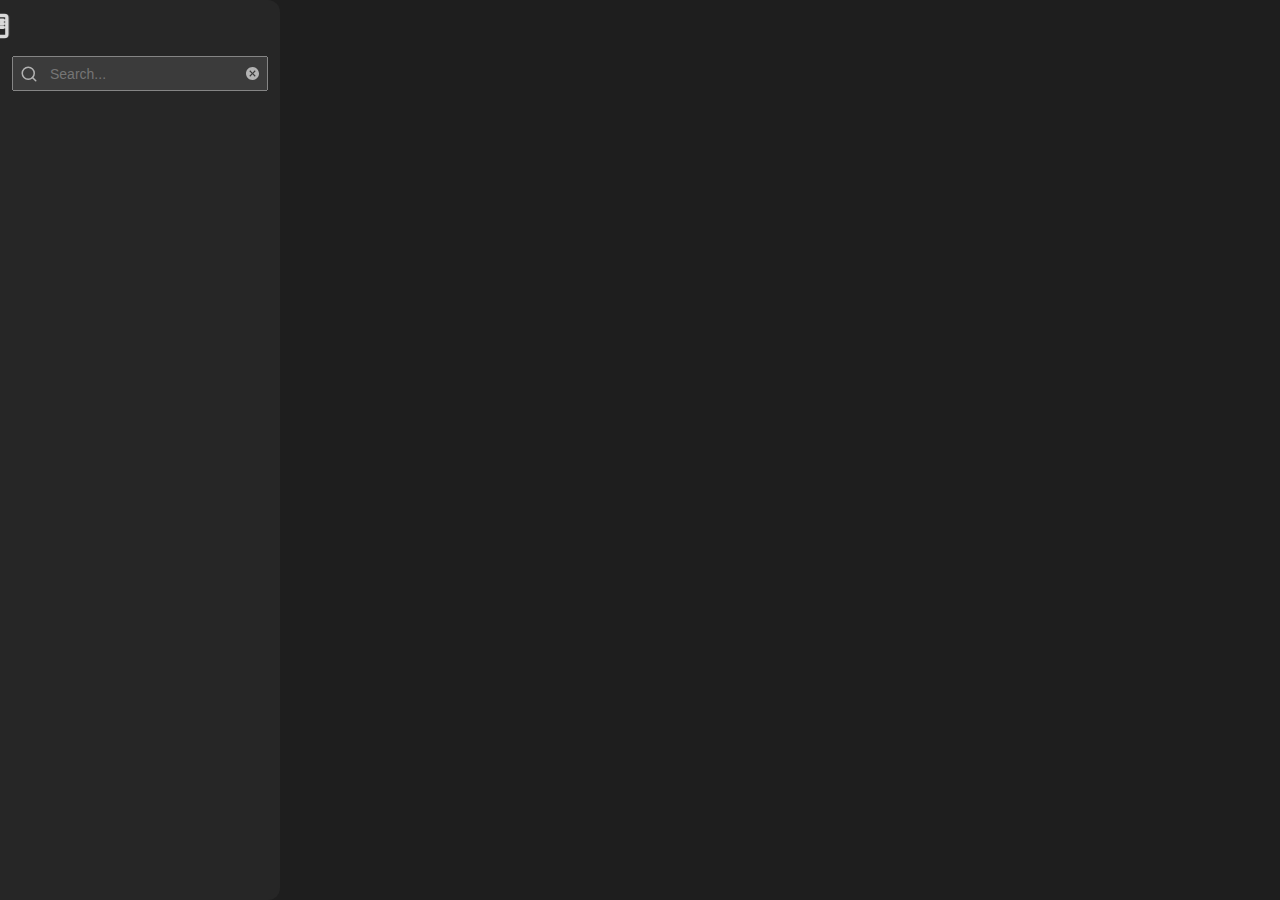
<file: instructions.html>
<!DOCTYPE html> <html><head>
		<title>Instructions</title>
		<base href="./">
		<meta id="root-path" root-path="./">
		<meta name="viewport" content="width=device-width, initial-scale=1.0, user-scalable=yes, minimum-scale=1.0, maximum-scale=5.0">
		<meta charset="UTF-8">
		<meta name="description" content="Monster of the Week - Where Art Thou, Scuidus Dubious - Instructions">
		<meta property="og:title" content="Instructions">
		<meta property="og:description" content="Monster of the Week - Where Art Thou, Scuidus Dubious - Instructions">
		<meta property="og:type" content="website">
		<meta property="og:url" content="instructions.html">
		<meta property="og:image" content="undefined">
		<meta property="og:site_name" content="Monster of the Week - Where Art Thou, Scuidus Dubious">
		<link rel="alternate" type="application/rss+xml" title="RSS Feed" href="lib/rss.xml"><script async="" id="webpage-script" src="lib/scripts/webpage.js" onload="this.onload=null;this.setAttribute(&quot;loaded&quot;, &quot;true&quot;)"></script><script async="" id="minisearch-script" src="lib/scripts/minisearch.js" onload="this.onload=null;this.setAttribute(&quot;loaded&quot;, &quot;true&quot;)"></script><link rel="icon" href="lib/media/favicon.png"><style>body{--line-width:40em;--line-width-adaptive:40em;--file-line-width:40em;--sidebar-width:min(20em, 80vw);--collapse-arrow-size:11px;--tree-horizontal-spacing:0.6em;--tree-vertical-spacing:0.6em;--sidebar-margin:12px}.sidebar{height:100%;min-width:calc(var(--sidebar-width) + var(--divider-width-hover));max-width:calc(var(--sidebar-width) + var(--divider-width-hover));font-size:14px;z-index:10;position:relative;overflow:hidden;transition:min-width ease-in-out,max-width ease-in-out;transition-duration:.2s;contain:size}.sidebar-left{left:0}.sidebar-right{right:0}.sidebar.is-collapsed{min-width:0;max-width:0}body.floating-sidebars .sidebar{position:absolute}.sidebar-content{height:100%;min-width:calc(var(--sidebar-width) - var(--divider-width-hover));top:0;padding:var(--sidebar-margin);padding-top:4em;line-height:var(--line-height-tight);background-color:var(--background-secondary);transition:background-color,border-right,border-left,box-shadow;transition-duration:var(--color-fade-speed);transition-timing-function:ease-in-out;position:absolute;display:flex;flex-direction:column}.sidebar:not(.is-collapsed) .sidebar-content{min-width:calc(max(100%,var(--sidebar-width)) - 3px);max-width:calc(max(100%,var(--sidebar-width)) - 3px)}.sidebar-left .sidebar-content{left:0;border-top-right-radius:var(--radius-l);border-bottom-right-radius:var(--radius-l)}.sidebar-right .sidebar-content{right:0;border-top-left-radius:var(--radius-l);border-bottom-left-radius:var(--radius-l)}.sidebar:has(.sidebar-content:empty):has(.topbar-content:empty){display:none}.sidebar-topbar{height:2em;width:var(--sidebar-width);top:var(--sidebar-margin);padding-inline:var(--sidebar-margin);z-index:1;position:fixed;display:flex;align-items:center;transition:width ease-in-out;transition-duration:inherit}.sidebar.is-collapsed .sidebar-topbar{width:calc(2.3em + var(--sidebar-margin) * 2)}.sidebar .sidebar-topbar.is-collapsed{width:0}.sidebar-left .sidebar-topbar{left:0}.sidebar-right .sidebar-topbar{right:0}.topbar-content{overflow:hidden;overflow:clip;width:100%;height:100%;display:flex;align-items:center;transition:inherit}.sidebar.is-collapsed .topbar-content{width:0;transition:inherit}.clickable-icon.sidebar-collapse-icon{background-color:transparent;color:var(--icon-color-focused);padding:0!important;margin:0!important;height:100%!important;width:2.3em!important;margin-inline:0.14em!important;position:absolute}.sidebar-left .clickable-icon.sidebar-collapse-icon{transform:rotateY(180deg);right:var(--sidebar-margin)}.sidebar-right .clickable-icon.sidebar-collapse-icon{transform:rotateY(180deg);left:var(--sidebar-margin)}.clickable-icon.sidebar-collapse-icon svg.svg-icon{width:100%;height:100%}.sidebar-section-header{margin:0 0 1em 0;text-transform:uppercase;letter-spacing:.06em;font-weight:600}body{transition:background-color var(--color-fade-speed) ease-in-out}.webpage-container{display:flex;flex-direction:row;height:100%;width:100%;align-items:stretch;justify-content:center}.document-container{opacity:1;flex-basis:100%;max-width:100%;width:100%;height:100%;display:flex;flex-direction:column;align-items:center;transition:opacity .2s ease-in-out;contain:inline-size}.hide{opacity:0;transition:opacity .2s ease-in-out}.document-container>.markdown-preview-view{margin:var(--sidebar-margin);margin-bottom:0;width:100%;width:-webkit-fill-available;width:-moz-available;width:fill-available;background-color:var(--background-primary);transition:background-color var(--color-fade-speed) ease-in-out;border-top-right-radius:var(--window-radius,var(--radius-m));border-top-left-radius:var(--window-radius,var(--radius-m));overflow-x:hidden!important;overflow-y:auto!important;display:flex!important;flex-direction:column!important;align-items:center!important;contain:inline-size}.document-container>.markdown-preview-view>.markdown-preview-sizer{padding-bottom:80vh!important;width:100%!important;max-width:var(--line-width)!important;flex-basis:var(--line-width)!important;transition:background-color var(--color-fade-speed) ease-in-out;contain:inline-size}.markdown-rendered img:not([width]),.view-content img:not([width]){max-width:100%;outline:0}.document-container>.view-content.embed{display:flex;padding:1em;height:100%;width:100%;align-items:center;justify-content:center}.document-container>.view-content.embed>*{max-width:100%;max-height:100%;object-fit:contain}:has(> :is(.math,table)){overflow-x:auto!important}.document-container>.view-content{overflow-x:auto;contain:content;padding:0;margin:0;height:100%}.scroll-highlight{position:absolute;width:100%;height:100%;pointer-events:none;z-index:1000;background-color:hsla(var(--color-accent-hsl),.25);opacity:0;padding:1em;inset:50%;translate:-50% -50%;border-radius:var(--radius-s)}</style><script defer="">async function loadIncludes(){if("file:"!=location.protocol){let e=document.querySelectorAll("include");for(let t=0;t<e.length;t++){let o=e[t],l=o.getAttribute("src");try{const e=await fetch(l);if(!e.ok){console.log("Could not include file: "+l),o?.remove();continue}let t=await e.text(),n=document.createRange().createContextualFragment(t),i=Array.from(n.children);for(let e of i)e.classList.add("hide"),e.style.transition="opacity 0.5s ease-in-out",setTimeout((()=>{e.classList.remove("hide")}),10);o.before(n),o.remove(),console.log("Included file: "+l)}catch(e){o?.remove(),console.log("Could not include file: "+l,e);continue}}}else{if(document.querySelectorAll("include").length>0){var e=document.createElement("div");e.id="error",e.textContent="Web server exports must be hosted on an http / web server to be viewed correctly.",e.style.position="fixed",e.style.top="50%",e.style.left="50%",e.style.transform="translate(-50%, -50%)",e.style.fontSize="1.5em",e.style.fontWeight="bold",e.style.textAlign="center",document.body.appendChild(e),document.querySelector(".document-container")?.classList.remove("hide")}}}document.addEventListener("DOMContentLoaded",(()=>{loadIncludes()}));let isFileProtocol="file:"==location.protocol;function waitLoadScripts(e,t){let o=e.map((e=>document.getElementById(e+"-script"))),l=0;!function e(){let n=o[l];l++,n&&"true"!=n.getAttribute("loaded")||l<o.length&&e(),l<o.length?n.addEventListener("load",e):t()}()}</script><link rel="stylesheet" href="lib/styles/obsidian.css"><link rel="preload" href="lib/styles/global-variable-styles.css" as="style" onload="this.onload=null;this.rel='stylesheet'"><noscript><link rel="stylesheet" href="lib/styles/global-variable-styles.css"></noscript><link rel="preload" href="lib/styles/main-styles.css" as="style" onload="this.onload=null;this.rel='stylesheet'"><noscript><link rel="stylesheet" href="lib/styles/main-styles.css"></noscript></head><body class="publish css-settings-manager theme-dark show-inline-title show-ribbon"><script defer="">let theme=localStorage.getItem("theme")||(window.matchMedia("(prefers-color-scheme: dark)").matches?"dark":"light");"dark"==theme?(document.body.classList.add("theme-dark"),document.body.classList.remove("theme-light")):(document.body.classList.add("theme-light"),document.body.classList.remove("theme-dark")),window.innerWidth<480?document.body.classList.add("is-phone"):window.innerWidth<768?document.body.classList.add("is-tablet"):window.innerWidth<1024?document.body.classList.add("is-small-screen"):document.body.classList.add("is-large-screen")</script><div class="webpage-container workspace"><div class="sidebar-left sidebar"><div class="sidebar-handle"></div><div class="sidebar-topbar"><div class="topbar-content"><label class="theme-toggle-container" for="theme_toggle"><input class="theme-toggle-input" type="checkbox" id="theme_toggle"><div class="toggle-background"></div></label></div><div class="clickable-icon sidebar-collapse-icon"><svg xmlns="http://www.w3.org/2000/svg" width="100%" height="100%" viewBox="0 0 24 24" fill="none" stroke="currentColor" stroke-width="3" stroke-linecap="round" stroke-linejoin="round" class="svg-icon"><path d="M21 3H3C1.89543 3 1 3.89543 1 5V19C1 20.1046 1.89543 21 3 21H21C22.1046 21 23 20.1046 23 19V5C23 3.89543 22.1046 3 21 3Z"></path><path d="M10 4V20"></path><path d="M4 7H7"></path><path d="M4 10H7"></path><path d="M4 13H7"></path></svg></div></div><div class="sidebar-content"><div class="search-input-container"><input enterkeyhint="search" type="search" spellcheck="false" placeholder="Search..."><div class="search-input-clear-button" aria-label="Clear search"></div></div></div><script defer="">let ls = document.querySelector(".sidebar-left"); ls.classList.add("is-collapsed"); if (window.innerWidth > 768) ls.classList.remove("is-collapsed"); ls.style.setProperty("--sidebar-width", localStorage.getItem("sidebar-left-width"));</script></div><div class="document-container markdown-reading-view hide"><div class="markdown-preview-view markdown-rendered allow-fold-headings allow-fold-lists is-readable-line-width"><style id="MJX-CHTML-styles"></style><div class="markdown-preview-sizer markdown-preview-section"><h1 class="page-title heading inline-title" id="Instructions">Instructions</h1><div class="el-ol"><ol>
<li data-line="0" dir="auto">Export Vault to HTML</li>
<li data-line="1" dir="auto">Select ONLY the Canvas and the assets/ folder</li>
<li data-line="2" dir="auto">Export for "Online Web Server" into the export/ directory</li>
<li data-line="3" dir="auto">Rename the Canvas file to index.html</li>
<li data-line="4" dir="auto">Push to main/</li>
</ol></div><div class="mod-footer mod-ui"></div></div></div></div><div class="sidebar-right sidebar"><div class="sidebar-handle"></div><div class="sidebar-topbar"><div class="topbar-content"></div><div class="clickable-icon sidebar-collapse-icon"><svg xmlns="http://www.w3.org/2000/svg" width="100%" height="100%" viewBox="0 0 24 24" fill="none" stroke="currentColor" stroke-width="3" stroke-linecap="round" stroke-linejoin="round" class="svg-icon"><path d="M21 3H3C1.89543 3 1 3.89543 1 5V19C1 20.1046 1.89543 21 3 21H21C22.1046 21 23 20.1046 23 19V5C23 3.89543 22.1046 3 21 3Z"></path><path d="M10 4V20"></path><path d="M4 7H7"></path><path d="M4 10H7"></path><path d="M4 13H7"></path></svg></div></div><div class="sidebar-content"></div><script defer="">let rs = document.querySelector(".sidebar-right"); rs.classList.add("is-collapsed"); if (window.innerWidth > 768) rs.classList.remove("is-collapsed"); rs.style.setProperty("--sidebar-width", localStorage.getItem("sidebar-right-width"));</script></div></div></body></html>
</file>
<file: lib/styles/obsidian.css>
:root{--highlight-bg-color:rgba(180, 0, 170, 1);--highlight-selected-bg-color:rgba(0, 100, 0, 1)}:root{--annotation-unfocused-field-background:url("data:image/svg+xml; charset=UTF-8,<svg width='1px' height='1px' xmlns='http://www.w3.org/2000/svg'><rect width='100%' height='100%' style='fill:rgba(0, 54, 255, 0.13); '/></svg>");--input-focus-border-color:Highlight;--input-focus-outline:1px solid Canvas;--input-unfocused-border-color:transparent;--input-disabled-border-color:transparent;--input-hover-border-color:black;--link-outline:none}:root{--xfa-unfocused-field-background:url("data:image/svg+xml; charset=UTF-8,<svg width='1px' height='1px' xmlns='http://www.w3.org/2000/svg'><rect width='100%' height='100%' style='fill:rgba(0, 54, 255, 0.13); '/></svg>");--xfa-focus-outline:auto}:root{--viewer-container-height:0;--pdfViewer-padding-bottom:0;--page-margin:1px auto -8px;--page-border:9px solid transparent;--spreadHorizontalWrapped-margin-LR:-3.5px;--loading-icon-delay:400ms}[data-main-rotation="90"]{transform:rotate(90deg) translateY(-100%)}[data-main-rotation="180"]{transform:rotate(180deg) translate(-100%,-100%)}[data-main-rotation="270"]{transform:rotate(270deg) translateX(-100%)}.hiddenCopyElement{position:absolute;top:0;left:0;width:0;height:0;display:none}.spread{margin-left:3.5px;margin-right:3.5px;text-align:center}.spread{white-space:nowrap}.spread .dummyPage,.spread .page{display:inline-block;vertical-align:middle}body{--anim-duration-none:0;--anim-duration-superfast:70ms;--anim-duration-fast:140ms;--anim-duration-moderate:300ms;--anim-duration-slow:560ms;--anim-motion-smooth:cubic-bezier(0.45, 0.05, 0.55, 0.95);--anim-motion-delay:cubic-bezier(0.65, 0.05, 0.36, 1);--anim-motion-jumpy:cubic-bezier(0.68, -0.55, 0.27, 1.55);--anim-motion-swing:cubic-bezier(0, 0.55, 0.45, 1);--blockquote-border-thickness:2px;--blockquote-border-color:var(--interactive-accent);--blockquote-font-style:normal;--blockquote-color:inherit;--blockquote-background-color:transparent;--bold-modifier:200;--bold-color:inherit;--bold-weight:calc(var(--font-weight) + var(--bold-modifier));--border-width:1px;--button-radius:var(--input-radius);--callout-border-width:0px;--callout-border-opacity:0.25;--callout-padding:var(--size-4-3) var(--size-4-3) var(--size-4-3) var(--size-4-6);--callout-radius:var(--radius-s);--callout-blend-mode:var(--highlight-mix-blend-mode);--callout-title-color:inherit;--callout-title-padding:0;--callout-title-size:inherit;--callout-title-weight:calc(var(--font-weight) + var(--bold-modifier));--callout-content-padding:0;--callout-content-background:transparent;--callout-bug:var(--color-red-rgb);--callout-default:var(--color-blue-rgb);--callout-error:var(--color-red-rgb);--callout-example:var(--color-purple-rgb);--callout-fail:var(--color-red-rgb);--callout-important:var(--color-cyan-rgb);--callout-info:var(--color-blue-rgb);--callout-question:var(--color-orange-rgb);--callout-success:var(--color-green-rgb);--callout-summary:var(--color-cyan-rgb);--callout-tip:var(--color-cyan-rgb);--callout-todo:var(--color-blue-rgb);--callout-warning:var(--color-orange-rgb);--callout-quote:158,158,158;--canvas-background:var(--background-primary);--canvas-card-label-color:var(--text-faint);--canvas-color-1:var(--color-red-rgb);--canvas-color-2:var(--color-orange-rgb);--canvas-color-3:var(--color-yellow-rgb);--canvas-color-4:var(--color-green-rgb);--canvas-color-5:var(--color-cyan-rgb);--canvas-color-6:var(--color-purple-rgb);--canvas-dot-pattern:var(--color-base-30);--caret-color:var(--text-normal);--checkbox-radius:var(--radius-s);--checkbox-size:var(--font-text-size);--checkbox-marker-color:var(--background-primary);--checkbox-color:var(--interactive-accent);--checkbox-color-hover:var(--interactive-accent-hover);--checkbox-border-color:var(--text-faint);--checkbox-border-color-hover:var(--text-muted);--checkbox-margin-inline-start:0.85em;--checklist-done-decoration:line-through;--checklist-done-color:var(--text-muted);--code-white-space:pre-wrap;--code-radius:var(--radius-s);--code-size:var(--font-smaller);--code-background:var(--background-primary-alt);--code-normal:var(--text-muted);--code-comment:var(--text-faint);--code-function:var(--color-yellow);--code-important:var(--color-orange);--code-keyword:var(--color-pink);--code-operator:var(--color-red);--code-property:var(--color-cyan);--code-punctuation:var(--text-muted);--code-string:var(--color-green);--code-tag:var(--color-red);--code-value:var(--color-purple);--collapse-icon-color:var(--text-faint);--collapse-icon-color-collapsed:var(--text-accent);--cursor:default;--cursor-link:pointer;--dialog-width:560px;--dialog-max-width:80vw;--dialog-max-height:85vh;--divider-color:var(--background-modifier-border);--divider-color-hover:var(--interactive-accent);--divider-width:1px;--divider-width-hover:3px;--divider-vertical-height:calc(100% - var(--header-height));--drag-ghost-background:rgba(0, 0, 0, 0.85);--drag-ghost-text-color:#fff;--dropdown-background:var(--interactive-normal);--dropdown-background-blend-mode:hard-light;--dropdown-background-hover:var(--interactive-hover);--dropdown-background-position:right 0.5em top 50%,0 0;--dropdown-background-size:1em auto,100%;--dropdown-padding:0 1.9em 0 0.8em;--embed-max-height:4000px;--embed-canvas-max-height:400px;--embed-background:inherit;--embed-border-start:2px solid var(--interactive-accent);--embed-border-end:none;--embed-border-top:none;--embed-border-bottom:none;--embed-padding:0 0 0 var(--size-4-6);--embed-font-style:inherit;--embed-block-shadow-hover:0 0 0 1px var(--background-modifier-border),inset 0 0 0 1px var(--background-modifier-border);--file-line-width:700px;--file-folding-offset:24px;--file-margins:var(--size-4-8);--file-header-font:var(--font-interface);--file-header-font-size:var(--font-ui-small);--file-header-font-weight:400;--file-header-border:var(--border-width) solid transparent;--file-header-justify:center;--font-smallest:0.8em;--font-smaller:0.875em;--font-small:0.933em;--font-ui-smaller:12px;--font-ui-small:13px;--font-ui-medium:15px;--font-ui-large:20px;--font-weight:var(--font-normal);--font-thin:100;--font-extralight:200;--font-light:300;--font-normal:400;--font-medium:500;--font-semibold:600;--font-bold:700;--font-extrabold:800;--font-black:900;--footnote-size:var(--font-smaller);--graph-controls-width:240px;--graph-text:var(--text-normal);--graph-line:var(--color-base-35, var(--background-modifier-border-focus));--graph-node:var(--text-muted);--graph-node-unresolved:var(--text-faint);--graph-node-focused:var(--text-accent);--graph-node-tag:var(--color-green);--graph-node-attachment:var(--color-yellow);--heading-formatting:var(--text-faint);--heading-spacing:calc(var(--p-spacing) * 2.5);--h1-color:inherit;--h2-color:inherit;--h3-color:inherit;--h4-color:inherit;--h5-color:inherit;--h6-color:inherit;--h1-font:inherit;--h2-font:inherit;--h3-font:inherit;--h4-font:inherit;--h5-font:inherit;--h6-font:inherit;--h1-line-height:1.2;--h2-line-height:1.2;--h3-line-height:1.3;--h4-line-height:1.4;--h5-line-height:var(--line-height-normal);--h6-line-height:var(--line-height-normal);--h1-size:1.802em;--h2-size:1.602em;--h3-size:1.424em;--h4-size:1.266em;--h5-size:1.125em;--h6-size:1em;--h1-style:normal;--h2-style:normal;--h3-style:normal;--h4-style:normal;--h5-style:normal;--h6-style:normal;--h1-variant:normal;--h2-variant:normal;--h3-variant:normal;--h4-variant:normal;--h5-variant:normal;--h6-variant:normal;--h1-weight:700;--h2-weight:600;--h3-weight:600;--h4-weight:600;--h5-weight:600;--h6-weight:600;--header-height:40px;--hr-color:var(--background-modifier-border);--hr-thickness:2px;--icon-size:var(--icon-m);--icon-stroke:var(--icon-m-stroke-width);--icon-xs:14px;--icon-s:16px;--icon-m:18px;--icon-l:18px;--icon-xl:32px;--icon-xs-stroke-width:2px;--icon-s-stroke-width:2px;--icon-m-stroke-width:1.75px;--icon-l-stroke-width:1.75px;--icon-xl-stroke-width:1.25px;--icon-color:var(--text-muted);--icon-color-hover:var(--text-muted);--icon-color-active:var(--text-accent);--icon-color-focused:var(--text-normal);--icon-opacity:0.85;--icon-opacity-hover:1;--icon-opacity-active:1;--clickable-icon-radius:var(--radius-s);--indentation-guide-width:1px;--indentation-guide-width-active:1px;--indentation-guide-color:rgba(var(--mono-rgb-100), 0.12);--indentation-guide-color-active:rgba(var(--mono-rgb-100), 0.3);--indentation-guide-editing-indent:0.85em;--indentation-guide-reading-indent:-0.85em;--indentation-guide-source-indent:0.25em;--inline-title-color:var(--h1-color);--inline-title-font:var(--h1-font);--inline-title-line-height:var(--h1-line-height);--inline-title-size:var(--h1-size);--inline-title-style:var(--h1-style);--inline-title-variant:var(--h1-variant);--inline-title-weight:var(--h1-weight);--inline-title-margin-bottom:0.5em;--input-height:30px;--input-radius:5px;--input-font-weight:var(--font-normal);--input-border-width:1px;--italic-color:inherit;--italic-weight:inherit;--layer-cover:5;--layer-sidedock:10;--layer-status-bar:15;--layer-popover:30;--layer-slides:45;--layer-modal:50;--layer-notice:60;--layer-menu:65;--layer-tooltip:70;--layer-dragged-item:80;--line-height-normal:1.5;--line-height-tight:1.3;--link-color:var(--text-accent);--link-color-hover:var(--text-accent-hover);--link-decoration:underline;--link-decoration-hover:underline;--link-decoration-thickness:auto;--link-weight:var(--font-weight);--link-external-color:var(--text-accent);--link-external-color-hover:var(--text-accent-hover);--link-external-decoration:underline;--link-external-decoration-hover:underline;--link-external-filter:none;--link-unresolved-color:var(--text-accent);--link-unresolved-opacity:0.7;--link-unresolved-filter:none;--link-unresolved-decoration-style:solid;--link-unresolved-decoration-color:hsla(var(--interactive-accent-hsl), 0.3);--list-indent:2.25em;--list-indent-editing:0.75em;--list-indent-source:0;--list-spacing:0.075em;--list-marker-color:var(--text-faint);--list-marker-color-hover:var(--text-muted);--list-marker-color-collapsed:var(--text-accent);--list-bullet-border:none;--list-bullet-radius:50%;--list-bullet-size:0.3em;--list-bullet-transform:none;--list-numbered-style:decimal;--list-bullet-end-padding:1.3rem;--nav-item-size:var(--font-ui-small);--nav-item-color:var(--text-muted);--nav-item-color-hover:var(--text-normal);--nav-item-color-active:var(--text-normal);--nav-item-color-selected:var(--text-normal);--nav-item-color-highlighted:var(--text-accent);--nav-item-background-hover:var(--background-modifier-hover);--nav-item-background-active:var(--background-modifier-hover);--nav-item-background-selected:hsla(var(--color-accent-hsl), 0.15);--nav-item-padding:var(--size-4-1) var(--size-4-2) var(--size-4-1) var(--size-4-6);--nav-item-parent-padding:var(--nav-item-padding);--nav-item-children-padding-start:var(--size-2-2);--nav-item-children-margin-start:var(--size-4-3);--nav-item-weight:inherit;--nav-item-weight-hover:inherit;--nav-item-weight-active:inherit;--nav-item-white-space:pre;--nav-indentation-guide-width:var(--indentation-guide-width);--nav-indentation-guide-color:var(--indentation-guide-color);--nav-collapse-icon-color:var(--collapse-icon-color);--nav-collapse-icon-color-collapsed:var(--text-faint);--nav-heading-color:var(--text-normal);--nav-heading-color-hover:var(--text-normal);--nav-heading-color-collapsed:var(--text-faint);--nav-heading-color-collapsed-hover:var(--text-muted);--nav-heading-weight:var(--font-medium);--nav-heading-weight-hover:var(--font-medium);--metadata-background:transparent;--metadata-display-reading:block;--metadata-display-editing:block;--metadata-max-width:none;--metadata-padding:var(--size-4-2) 0;--metadata-border-color:var(--background-modifier-border);--metadata-border-radius:0;--metadata-border-width:0;--metadata-divider-color:var(--background-modifier-border);--metadata-divider-color-hover:transparent;--metadata-divider-color-focus:transparent;--metadata-divider-width:0;--metadata-gap:3px;--metadata-property-padding:0;--metadata-property-radius:6px;--metadata-property-radius-hover:6px;--metadata-property-radius-focus:6px;--metadata-property-background:transparent;--metadata-property-background-hover:transparent;--metadata-property-background-active:var(--background-modifier-hover);--metadata-label-background-hover:transparent;--metadata-label-background-active:var(--background-modifier-hover);--metadata-label-font:var(--font-interface);--metadata-label-font-size:var(--font-smaller);--metadata-label-font-weight:inherit;--metadata-label-text-color:var(--text-muted);--metadata-label-text-color-hover:var(--text-muted);--metadata-label-width:9em;--metadata-input-height:calc(var(--font-text-size) * 1.75);--metadata-input-text-color:var(--text-normal);--metadata-input-font:var(--font-interface);--metadata-input-font-size:var(--font-smaller);--metadata-input-background:transparent;--metadata-input-background-hover:transparent;--metadata-input-background-active:var(--background-modifier-hover);--metadata-sidebar-label-font-size:var(--font-ui-small);--metadata-sidebar-input-font-size:var(--font-ui-small);--modal-background:var(--background-primary);--modal-width:90vw;--modal-height:85vh;--modal-max-width:1100px;--modal-max-height:1000px;--modal-max-width-narrow:800px;--modal-border-width:var(--border-width);--modal-border-color:var(--color-base-40, var(--background-modifier-border-focus));--modal-radius:var(--radius-l);--modal-community-sidebar-width:280px;--pill-color:var(--text-muted);--pill-color-hover:var(--text-normal);--pill-color-remove:var(--text-faint);--pill-color-remove-hover:var(--text-accent);--pill-decoration:none;--pill-decoration-hover:none;--pill-background:transparent;--pill-background-hover:transparent;--pill-border-color:var(--background-modifier-border);--pill-border-color-hover:var(--background-modifier-border-hover);--pill-border-width:var(--border-width);--pill-padding-x:0.65em;--pill-padding-y:0.25em;--pill-radius:2em;--pill-weight:inherit;--p-spacing:1rem;--p-spacing-empty:0rem;--pdf-background:var(--background-primary);--pdf-page-background:var(--background-primary);--pdf-shadow:0 0 0 1px rgba(0, 0, 0, 0.05),0 2px 8px rgba(0, 0, 0, 0.1);--pdf-spread-shadow:0 0 0 1px rgba(0, 0, 0, 0.05);--pdf-sidebar-background:var(--background-primary);--pdf-thumbnail-shadow:0 0 0 1px rgba(0, 0, 0, 0.15),0 2px 8px rgba(0, 0, 0, 0.2);--popover-width:450px;--popover-height:400px;--popover-max-height:95vh;--popover-pdf-width:450px;--popover-pdf-height:400px;--popover-font-size:var(--font-text-size);--prompt-input-height:40px;--prompt-width:700px;--prompt-max-width:80vw;--prompt-max-height:70vh;--prompt-border-width:var(--border-width);--prompt-border-color:var(--color-base-40, var(--background-modifier-border-focus));--radius-s:4px;--radius-m:8px;--radius-l:12px;--radius-xl:16px;--ribbon-background:var(--background-secondary);--ribbon-background-collapsed:var(--background-primary);--ribbon-width:44px;--ribbon-padding:var(--size-4-2) var(--size-4-1) var(--size-4-3);--scrollbar-active-thumb-bg:rgba(var(--mono-rgb-100), 0.2);--scrollbar-bg:rgba(var(--mono-rgb-100), 0.05);--scrollbar-thumb-bg:rgba(var(--mono-rgb-100), 0.1);--search-clear-button-color:var(--text-muted);--search-clear-button-size:13px;--search-icon-color:var(--text-muted);--search-icon-size:18px;--search-result-background:var(--background-primary);--size-2-1:2px;--size-2-2:4px;--size-2-3:6px;--size-4-1:4px;--size-4-2:8px;--size-4-3:12px;--size-4-4:16px;--size-4-5:20px;--size-4-6:24px;--size-4-8:32px;--size-4-9:36px;--size-4-10:40px;--size-4-12:48px;--size-4-16:64px;--size-4-18:72px;--sidebar-markdown-font-size:calc(var(--font-text-size) * 0.9);--sidebar-tab-text-display:none;--slider-thumb-border-width:1px;--slider-thumb-border-color:var(--background-modifier-border-hover);--slider-thumb-height:18px;--slider-thumb-width:18px;--slider-thumb-y:-6px;--slider-thumb-radius:50%;--slider-s-thumb-size:15px;--slider-s-thumb-position:-5px;--slider-track-background:var(--background-modifier-border);--slider-track-height:3px;--status-bar-background:var(--background-secondary);--status-bar-border-color:var(--divider-color);--status-bar-border-width:1px 0 0 1px;--status-bar-font-size:var(--font-ui-smaller);--status-bar-text-color:var(--text-muted);--status-bar-position:fixed;--status-bar-radius:var(--radius-m) 0 0 0;--status-bar-scroll-padding:calc(var(--status-bar-font-size) + 18px);--sync-avatar-color-current-user:transparent;--sync-avatar-color-1:var(--color-red);--sync-avatar-color-2:var(--color-orange);--sync-avatar-color-3:var(--color-yellow);--sync-avatar-color-4:var(--color-green);--sync-avatar-color-5:var(--color-cyan);--sync-avatar-color-6:var(--color-blue);--sync-avatar-color-7:var(--color-purple);--sync-avatar-color-8:var(--color-pink);--swatch-radius:14px;--swatch-height:24px;--swatch-width:24px;--swatch-shadow:inset 0 0 0 1px rgba(var(--mono-rgb-100), 0.15);--tab-background-active:var(--background-primary);--tab-text-color:var(--text-faint);--tab-text-color-active:var(--text-muted);--tab-text-color-focused:var(--text-muted);--tab-text-color-focused-active:var(--text-muted);--tab-text-color-focused-highlighted:var(--text-accent);--tab-text-color-focused-active-current:var(--text-normal);--tab-font-size:var(--font-ui-small);--tab-font-weight:inherit;--tab-container-background:var(--background-secondary);--tab-divider-color:var(--background-modifier-border-hover);--tab-outline-color:var(--divider-color);--tab-outline-width:1px;--tab-curve:6px;--tab-radius:var(--radius-s);--tab-radius-active:6px 6px 0 0;--tab-width:200px;--tab-max-width:320px;--tab-switcher-menubar-background:var(--mobile-sidebar-background);--tab-switcher-background:var(--background-secondary);--tab-switcher-preview-radius:var(--radius-xl);--tab-switcher-preview-background-shadow:0 4px 30px 2px rgba(0, 0, 0, 0.2);--tab-switcher-preview-shadow:0 0 0 1px rgba(var(--mono-rgb-100), 0.05);--tab-switcher-preview-shadow-active:0 0 0 2px var(--color-accent);--tab-stacked-pane-width:700px;--tab-stacked-header-width:var(--header-height);--tab-stacked-font-size:var(--font-ui-small);--tab-stacked-font-weight:400;--tab-stacked-text-align:start;--tab-stacked-text-transform:rotate(0deg);--tab-stacked-text-writing-mode:vertical-lr;--tab-stacked-shadow:-8px 0 8px 0 rgba(0, 0, 0, 0.05);--table-background:transparent;--table-border-width:1px;--table-border-color:var(--background-modifier-border);--table-white-space:break-spaces;--table-header-background:var(--table-background);--table-header-background-hover:inherit;--table-header-border-width:var(--table-border-width);--table-header-border-color:var(--table-border-color);--table-header-font:inherit;--table-header-size:var(--table-text-size);--table-header-weight:calc(var(--font-weight) + var(--bold-modifier));--table-header-color:var(--text-normal);--table-line-height:var(--line-height-tight);--table-text-size:var(--font-text-size);--table-text-color:inherit;--table-column-min-width:6ch;--table-column-max-width:none;--table-column-alt-background:var(--table-background);--table-column-first-border-width:var(--table-border-width);--table-column-last-border-width:var(--table-border-width);--table-row-background-hover:var(--table-background);--table-row-alt-background:var(--table-background);--table-row-alt-background-hover:var(--table-background);--table-row-last-border-width:var(--table-border-width);--table-selection:hsla(var(--color-accent-hsl), 0.1);--table-selection-blend-mode:var(--highlight-mix-blend-mode);--table-selection-border-color:var(--interactive-accent);--table-selection-border-width:2px;--table-selection-border-radius:4px;--table-cell-vertical-alignment:top;--table-drag-handle-background:transparent;--table-drag-handle-background-active:var(--table-selection-border-color);--table-drag-handle-color:var(--text-faint);--table-drag-handle-color-active:var(--text-on-accent);--table-add-button-background:transparent;--table-add-button-border-width:var(--table-border-width);--table-add-button-border-color:var(--background-modifier-border);--tag-size:var(--font-smaller);--tag-color:var(--text-accent);--tag-color-hover:var(--text-accent);--tag-decoration:none;--tag-decoration-hover:none;--tag-background:hsla(var(--interactive-accent-hsl), 0.1);--tag-background-hover:hsla(var(--interactive-accent-hsl), 0.2);--tag-border-color:hsla(var(--interactive-accent-hsl), 0.15);--tag-border-color-hover:hsla(var(--interactive-accent-hsl), 0.15);--tag-border-width:0px;--tag-padding-x:0.65em;--tag-padding-y:0.25em;--tag-radius:2em;--tag-weight:inherit;--titlebar-background:var(--background-secondary);--titlebar-background-focused:var(--background-secondary-alt);--titlebar-border-width:0px;--titlebar-border-color:var(--background-modifier-border);--titlebar-text-color:var(--text-muted);--titlebar-text-color-focused:var(--text-normal);--titlebar-text-weight:var(--font-bold);--toggle-border-width:2px;--toggle-width:40px;--toggle-radius:18px;--toggle-thumb-color:white;--toggle-thumb-radius:18px;--toggle-thumb-height:18px;--toggle-thumb-width:18px;--toggle-s-border-width:2px;--toggle-s-width:34px;--toggle-s-thumb-height:15px;--toggle-s-thumb-width:15px;--vault-profile-display:flex;--vault-profile-actions-display:flex;--vault-profile-font-size:var(--font-ui-small);--vault-profile-font-weight:var(--font-medium);--vault-profile-color:var(--text-normal);--vault-profile-color-hover:var(--vault-profile-color);--workspace-background-translucent:rgba(var(--mono-rgb-0), 0.6);--accent-h:258;--accent-s:88%;--accent-l:66%;--background-primary:var(--color-base-00);--background-primary-alt:var(--color-base-10);--background-secondary:var(--color-base-20);--background-modifier-hover:rgba(var(--mono-rgb-100), 0.075);--background-modifier-active-hover:hsla(var(--interactive-accent-hsl), 0.15);--background-modifier-border:var(--color-base-30);--background-modifier-border-hover:var(--color-base-35);--background-modifier-border-focus:var(--color-base-40);--background-modifier-error-rgb:var(--color-red-rgb);--background-modifier-error:var(--color-red);--background-modifier-error-hover:var(--color-red);--background-modifier-success-rgb:var(--color-green-rgb);--background-modifier-success:var(--color-green);--background-modifier-message:rgba(0, 0, 0, 0.9);--background-modifier-form-field:var(--color-base-00);--text-normal:var(--color-base-100);--text-muted:var(--color-base-70);--text-faint:var(--color-base-50);--text-on-accent:white;--text-on-accent-inverted:black;--text-error:var(--color-red);--text-warning:var(--color-orange);--text-success:var(--color-green);--text-selection:hsla(var(--color-accent-hsl), 0.2);--text-highlight-bg-rgb:255,208,0;--text-highlight-bg:rgba(var(--text-highlight-bg-rgb), 0.4);--text-accent:var(--color-accent);--text-accent-hover:var(--color-accent-2);--interactive-normal:var(--color-base-00);--interactive-hover:var(--color-base-10);--interactive-accent-hsl:var(--color-accent-hsl);--interactive-accent:var(--color-accent-1);--interactive-accent-hover:var(--color-accent-2)}.theme-light{color-scheme:light;--highlight-mix-blend-mode:darken;--mono-rgb-0:255,255,255;--mono-rgb-100:0,0,0;--color-red-rgb:233,49,71;--color-red:#e93147;--color-orange-rgb:236,117,0;--color-orange:#ec7500;--color-yellow-rgb:224,172,0;--color-yellow:#e0ac00;--color-green-rgb:8,185,78;--color-green:#08b94e;--color-cyan-rgb:0,191,188;--color-cyan:#00bfbc;--color-blue-rgb:8,109,221;--color-blue:#086ddd;--color-purple-rgb:120,82,238;--color-purple:#7852ee;--color-pink-rgb:213,57,132;--color-pink:#d53984;--color-base-00:#ffffff;--color-base-05:#fcfcfc;--color-base-10:#fafafa;--color-base-20:#f6f6f6;--color-base-25:#e3e3e3;--color-base-30:#e0e0e0;--color-base-35:#d4d4d4;--color-base-40:#bdbdbd;--color-base-50:#ababab;--color-base-60:#707070;--color-base-70:#5c5c5c;--color-base-100:#222222;--color-accent-hsl:var(--accent-h),var(--accent-s),var(--accent-l);--color-accent:hsl(var(--accent-h), var(--accent-s), var(--accent-l));--color-accent-1:hsl(calc(var(--accent-h) - 1), calc(var(--accent-s) * 1.01), calc(var(--accent-l) * 1.075));--color-accent-2:hsl(calc(var(--accent-h) - 3), calc(var(--accent-s) * 1.02), calc(var(--accent-l) * 1.15));--background-secondary-alt:var(--color-base-05);--background-modifier-box-shadow:rgba(0, 0, 0, 0.1);--background-modifier-cover:rgba(220, 220, 220, 0.4);--input-shadow:inset 0 0 0 1px rgba(0, 0, 0, 0.12),0 2px 3px 0 rgba(0,0,0,.05),0 1px 1.5px 0 rgba(0,0,0,.03),0 1px 2px 0 rgba(0,0,0,.04),0 0 0 0 transparent;--input-shadow-hover:inset 0 0 0 1px rgba(0, 0, 0, 0.17),0 2px 3px 0 rgba(0,0,0,.1),0 1px 1.5px 0 rgba(0,0,0,.03),0 1px 2px 0 rgba(0,0,0,.04),0 0 0 0 transparent;--shadow-s:0px 1px 2px rgba(0, 0, 0, 0.028),0px 3.4px 6.7px rgba(0, 0, 0, .042),0px 15px 30px rgba(0, 0, 0, .07);--shadow-l:0px 1.8px 7.3px rgba(0, 0, 0, 0.071),0px 6.3px 24.7px rgba(0, 0, 0, 0.112),0px 30px 90px rgba(0, 0, 0, 0.2)}.theme-dark{color-scheme:dark;--highlight-mix-blend-mode:lighten;--mono-rgb-0:0,0,0;--mono-rgb-100:255,255,255;--color-red-rgb:251,70,76;--color-red:#fb464c;--color-orange-rgb:233,151,63;--color-orange:#e9973f;--color-yellow-rgb:224,222,113;--color-yellow:#e0de71;--color-green-rgb:68,207,110;--color-green:#44cf6e;--color-cyan-rgb:83,223,221;--color-cyan:#53dfdd;--color-blue-rgb:2,122,255;--color-blue:#027aff;--color-purple-rgb:168,130,255;--color-purple:#a882ff;--color-pink-rgb:250,153,205;--color-pink:#fa99cd;--color-base-00:#1e1e1e;--color-base-05:#212121;--color-base-10:#242424;--color-base-20:#262626;--color-base-25:#2a2a2a;--color-base-30:#363636;--color-base-35:#3f3f3f;--color-base-40:#555555;--color-base-50:#666666;--color-base-60:#999999;--color-base-70:#b3b3b3;--color-base-100:#dadada;--color-accent-hsl:var(--accent-h),var(--accent-s),var(--accent-l);--color-accent:hsl(var(--accent-h), var(--accent-s), var(--accent-l));--color-accent-1:hsl(calc(var(--accent-h) - 3), calc(var(--accent-s) * 1.02), calc(var(--accent-l) * 1.15));--color-accent-2:hsl(calc(var(--accent-h) - 5), calc(var(--accent-s) * 1.05), calc(var(--accent-l) * 1.29));--background-modifier-form-field:var(--color-base-25);--background-secondary-alt:var(--color-base-30);--interactive-normal:var(--color-base-30);--interactive-hover:var(--color-base-35);--text-accent:var(--color-accent-1);--interactive-accent:var(--color-accent);--interactive-accent-hover:var(--color-accent-1);--background-modifier-box-shadow:rgba(0, 0, 0, 0.3);--background-modifier-cover:rgba(10, 10, 10, 0.4);--text-selection:hsla(var(--interactive-accent-hsl), 0.25);--input-shadow:inset 0 0.5px 0.5px 0.5px rgba(255, 255, 255, 0.09),0 2px 4px 0 rgba(0,0,0,.15),0 1px 1.5px 0 rgba(0,0,0,.1),0 1px 2px 0 rgba(0,0,0,.2),0 0 0 0 transparent;--input-shadow-hover:inset 0 0.5px 1px 0.5px rgba(255, 255, 255, 0.16),0 2px 3px 0 rgba(0,0,0,.3),0 1px 1.5px 0 rgba(0,0,0,.2),0 1px 2px 0 rgba(0,0,0,.4),0 0 0 0 transparent;--shadow-s:0px 1px 2px rgba(0, 0, 0, 0.121),0px 3.4px 6.7px rgba(0, 0, 0, 0.179),0px 15px 30px rgba(0, 0, 0, 0.3);--shadow-l:0px 1.8px 7.3px rgba(0, 0, 0, 0.071),0px 6.3px 24.7px rgba(0, 0, 0, 0.112),0px 30px 90px rgba(0, 0, 0, 0.2);--pdf-shadow:0 0 0 1px var(--background-modifier-border);--pdf-thumbnail-shadow:0 0 0 1px var(--background-modifier-border)}iframe{color-scheme:normal}@font-face{font-family:"Avenir Next";font-weight:400;font-style:normal;font-display:swap;src:url("../../lib/fonts/94f2f163d4b698242fef.otf")}@font-face{font-family:Inter;font-style:normal;font-weight:200;font-display:swap;src:url("../../lib/fonts/72505e6a122c6acd5471.woff2") format("woff2")}@font-face{font-family:Inter;font-style:normal;font-weight:300;font-display:swap;src:url("../../lib/fonts/2d5198822ab091ce4305.woff2") format("woff2")}@font-face{font-family:Inter;font-weight:400;font-style:normal;font-display:swap;src:url("../../lib/fonts/c8ba52b05a9ef10f4758.woff2")}@font-face{font-family:Inter;font-weight:400;font-style:italic;font-display:swap;src:url("../../lib/fonts/cb10ffd7684cd9836a05.woff2")}@font-face{font-family:Inter;font-weight:600;font-style:normal;font-display:swap;src:url("../../lib/fonts/b5f0f109bc88052d4000.woff2")}@font-face{font-family:Inter;font-weight:800;font-style:normal;font-display:swap;src:url("../../lib/fonts/cbe0ae49c52c920fd563.woff2")}@font-face{font-family:Inter;font-weight:800;font-style:italic;font-display:swap;src:url("../../lib/fonts/535a6cf662596b3bd6a6.woff2")}@font-face{font-family:"Source Code Pro";font-weight:400;font-style:normal;font-display:swap;src:url("../../lib/fonts/70cc7ff27245e82ad414.ttf")}@font-face{font-family:"Source Code Pro";font-weight:400;font-style:italic;font-display:swap;src:url("../../lib/fonts/454577c22304619db035.ttf")}@font-face{font-family:"Source Code Pro";font-weight:700;font-style:normal;font-display:swap;src:url("../../lib/fonts/52ac8f3034507f1d9e53.ttf")}@font-face{font-family:"Source Code Pro";font-weight:700;font-style:italic;font-display:swap;src:url("../../lib/fonts/05b618077343fbbd92b7.ttf")}@font-face{font-family:"Flow Circular";font-display:swap;src:url("../../lib/fonts/4bb6ac751d1c5478ff3a.woff2")}@font-face{font-family:"??";unicode-range:U+0}body{--font-default:ui-sans-serif,-apple-system,BlinkMacSystemFont,"Segoe UI",Roboto,"Inter","Apple Color Emoji","Segoe UI Emoji","Segoe UI Symbol","Microsoft YaHei Light",sans-serif;--font-monospace-default:ui-monospace,SFMono-Regular,"Cascadia Mono","Roboto Mono","DejaVu Sans Mono","Liberation Mono",Menlo,Monaco,"Consolas","Source Code Pro",monospace;--font-interface-override:'??';--font-interface-theme:'??';--font-interface:var(--font-interface-override),var(--font-interface-theme),var(--default-font, '??'),var(--font-default);--font-text-override:'??';--font-text-theme:'??';--font-text:var(--font-text-override),var(--font-text-theme),var(--font-default);--font-print-override:'??';--font-print:var(--font-print-override),var(--font-text-override),var(--font-text-theme),'Arial';--font-monospace-override:'??';--font-monospace-theme:'??';--font-monospace:var(--font-monospace-override),var(--font-monospace-theme),var(--font-monospace-default);--font-text-size:16px;--font-mermaid:var(--font-text)}*{box-sizing:border-box}body,html{margin:0;padding:0;height:100%;width:100%;overscroll-behavior:none}body{text-rendering:optimizelegibility;font-family:var(--font-interface);line-height:var(--line-height-tight);font-size:var(--font-ui-medium);background-color:var(--background-primary);color:var(--text-normal);-webkit-tap-highlight-color:rgba(255,255,255,0)}.node-insert-event{animation-duration:10ms;animation-name:node-inserted}.is-flashing{transition:all .25s ease 0s;color:var(--text-normal);mix-blend-mode:var(--highlight-mix-blend-mode);border-radius:var(--radius-s);background-color:var(--text-highlight-bg)!important}body{user-select:none;caret-color:var(--caret-color)}body [contenteditable=""],body [contenteditable=true]{user-select:text}body.is-grabbing{cursor:grabbing!important}body.is-grabbing iframe:not(.is-controlled),body.is-grabbing webview{pointer-events:none}.app-container{display:flex;height:100%;width:100%;position:relative;flex-direction:column}.app-container.no-transition *{transition:none 0s ease 0s!important}.horizontal-main-container{width:100%;display:flex;overflow:hidden;flex:1 0 0px}:focus{outline:0}.is-text-garbled *{font-family:"Flow Circular",sans-serif!important;line-height:1.45em!important}.markdown-source-view.mod-cm6.is-readable-line-width .cm-line.HyperMD-table-row{max-width:100%}.markdown-source-view.mod-cm6 .cm-content>[contenteditable=false]{contain:paint!important}.markdown-source-view.mod-cm6 .cm-table-widget{white-space:normal;overflow-wrap:normal;word-break:normal}.markdown-source-view.mod-cm6 .cm-table-widget{--table-drag-handle-size:var(--size-4-4);padding:var(--table-drag-handle-size);overflow:auto hidden;margin:0 calc(-1 * var(--size-4-4))!important}.is-mobile .markdown-source-view.mod-cm6 .cm-table-widget{--table-drag-handle-size:var(--size-4-6)}.markdown-source-view.mod-cm6 .cm-table-widget.is-loading{padding:0;margin:0!important}.markdown-source-view.mod-cm6 .cm-table-widget .table-wrapper{position:relative;width:fit-content}.markdown-source-view.mod-cm6 .cm-table-widget tr{height:1px}.markdown-source-view.mod-cm6 .cm-table-widget td,.markdown-source-view.mod-cm6 .cm-table-widget th{height:inherit;min-width:var(--table-column-min-width);cursor:text;overflow:visible;padding:0;position:relative}.markdown-source-view.mod-cm6 .cm-table-widget td.is-selected .table-cell-wrapper,.markdown-source-view.mod-cm6 .cm-table-widget th.is-selected .table-cell-wrapper{user-select:none}.markdown-source-view.mod-cm6 .cm-table-widget td.is-selected::after,.markdown-source-view.mod-cm6 .cm-table-widget th.is-selected::after{pointer-events:none;content:"";display:block;position:absolute;top:calc(-1 * var(--table-border-width));inset-inline-end:calc(-1 * var(--table-border-width));bottom:calc(-1 * var(--table-border-width));inset-inline-start:calc(-1 * var(--table-border-width));background-color:var(--table-selection);border:0 solid var(--table-selection-border-color);mix-blend-mode:var(--table-selection-blend-mode);z-index:1}.markdown-source-view.mod-cm6 .cm-table-widget td.top::after,.markdown-source-view.mod-cm6 .cm-table-widget th.top::after{border-top-width:var(--table-selection-border-width);top:calc(-1 * var(--table-selection-border-width))}.markdown-source-view.mod-cm6 .cm-table-widget td.bottom::after,.markdown-source-view.mod-cm6 .cm-table-widget th.bottom::after{border-bottom-width:var(--table-selection-border-width);bottom:calc(-1 * var(--table-selection-border-width))}.markdown-source-view.mod-cm6 .cm-table-widget.has-selection{--text-selection:transparent}.markdown-source-view.mod-cm6 .cm-table-widget.has-selection .cm-content{caret-color:transparent}.markdown-source-view.mod-cm6 .cm-table-widget.has-selection .cm-cursorLayer,.markdown-source-view.mod-cm6 .cm-table-widget.has-selection .cm-selectionLayer{display:none}.markdown-source-view.mod-cm6 .cm-table-widget.is-selected{--text-selection:transparent}.markdown-source-view.mod-cm6 .cm-table-widget.is-selected table{position:relative}.markdown-source-view.mod-cm6 .cm-table-widget.is-selected table::after{pointer-events:none;content:"";display:block;position:absolute;top:calc(-1 * var(--table-border-width));inset-inline-end:calc(-1 * var(--table-border-width));bottom:calc(-1 * var(--table-border-width));inset-inline-start:calc(-1 * var(--table-border-width));background-color:var(--table-selection)}.markdown-source-view.mod-cm6 .cm-table-widget .table-cell-wrapper{height:100%;padding:var(--size-2-2) var(--size-4-2)}.markdown-source-view.mod-cm6 .cm-table-widget .table-col-drag-handle,.markdown-source-view.mod-cm6 .cm-table-widget .table-row-drag-handle{--icon-size:var(--icon-s);--icon-stroke:var(--icon-s-stroke-width);position:absolute;display:flex;align-items:center;justify-content:center;cursor:grab;background-color:var(--table-drag-handle-background);color:var(--table-drag-handle-color);touch-action:none;opacity:0}.markdown-source-view.mod-cm6 .cm-table-widget .table-col-drag-handle:active,.markdown-source-view.mod-cm6 .cm-table-widget .table-col-drag-handle:hover,.markdown-source-view.mod-cm6 .cm-table-widget .table-row-drag-handle:active,.markdown-source-view.mod-cm6 .cm-table-widget .table-row-drag-handle:hover{opacity:1}.markdown-source-view.mod-cm6 .cm-table-widget .table-col-drag-handle:active,.markdown-source-view.mod-cm6 .cm-table-widget .table-row-drag-handle:active{cursor:grabbing;background-color:var(--table-drag-handle-background-active);color:var(--table-drag-handle-color-active);box-shadow:0 0 0 var(--table-selection-border-width) var(--table-selection-border-color)}.markdown-source-view.mod-cm6 .cm-table-widget .table-col-drag-handle *,.markdown-source-view.mod-cm6 .cm-table-widget .table-row-drag-handle *{pointer-events:none}.markdown-source-view.mod-cm6 .cm-table-widget .table-row-drag-handle{top:0;inset-inline-end:100%;width:calc(var(--table-drag-handle-size) - var(--table-selection-border-width));height:100%;border-start-start-radius:var(--radius-s);border-end-start-radius:var(--radius-s)}.markdown-source-view.mod-cm6 .cm-table-widget .table-col-drag-handle{inset-block-end:100%;width:100%;height:calc(var(--table-drag-handle-size) - var(--table-selection-border-width));border-start-start-radius:var(--radius-s);border-start-end-radius:var(--radius-s)}.markdown-source-view.mod-cm6 .cm-table-widget.is-dragging .table-col-drag-handle,.markdown-source-view.mod-cm6 .cm-table-widget.is-dragging .table-row-drag-handle{display:none}.markdown-source-view.mod-cm6 .cm-table-widget.is-dragging .table-col-drag-handle:active,.markdown-source-view.mod-cm6 .cm-table-widget.is-dragging .table-row-drag-handle:active{display:flex}.markdown-source-view.mod-cm6 .cm-table-widget .table-drag-target{position:absolute;border-radius:2px;background-color:var(--interactive-accent)}.markdown-source-view.mod-cm6 .cm-table-widget .table-drag-target.mod-row{height:3px;transform:translateY(-2px)}.markdown-source-view.mod-cm6 .cm-table-widget .table-drag-target.mod-col{width:3px;transform:translateX(-2px)}.markdown-source-view.mod-cm6 .cm-table-widget .table-col-btn,.markdown-source-view.mod-cm6 .cm-table-widget .table-row-btn{--icon-size:var(--icon-s);--icon-stroke:var(--icon-s-stroke-width);position:absolute;display:flex;align-items:center;justify-content:center;height:var(--table-drag-handle-size);width:var(--table-drag-handle-size);background-color:var(--table-add-button-background);border:var(--table-add-button-border-width) solid var(--table-add-button-border-color);color:var(--text-faint);transition:opacity 0s ease .1s;opacity:0;user-select:none}.markdown-source-view.mod-cm6 .cm-table-widget .table-col-btn:hover,.markdown-source-view.mod-cm6 .cm-table-widget .table-row-btn:hover{opacity:1}.is-mobile .markdown-source-view.mod-cm6 .cm-table-widget .table-col-drag-handle,.is-mobile .markdown-source-view.mod-cm6 .cm-table-widget .table-row-drag-handle{display:none}.is-mobile .markdown-source-view.mod-cm6 .cm-table-widget .mod-active-col-handle>.table-col-drag-handle,.is-mobile .markdown-source-view.mod-cm6 .cm-table-widget .mod-active-row-handle>.table-row-drag-handle{opacity:1;display:flex}.is-mobile .markdown-source-view.mod-cm6 .cm-table-widget:not(.has-focus) .table-col-btn,.is-mobile .markdown-source-view.mod-cm6 .cm-table-widget:not(.has-focus) .table-row-btn{pointer-events:none}.is-mobile .markdown-source-view.mod-cm6 .cm-table-widget.has-focus .table-col-btn,.is-mobile .markdown-source-view.mod-cm6 .cm-table-widget.has-focus .table-row-btn{opacity:1}.markdown-source-view.mod-cm6 .cm-table-widget .table-row-btn{top:100%;inset-inline-start:0px;width:100%;border-top:none;cursor:s-resize}.markdown-source-view.mod-cm6 .cm-table-widget .table-col-btn{top:0;height:100%}.markdown-source-view.mod-cm6 .cm-table-widget .cm-content,.markdown-source-view.mod-cm6 .cm-table-widget .cm-line{max-width:none}.markdown-source-view.mod-cm6 .cm-table-widget .cm-content{width:auto}.markdown-source-view.mod-cm6 .cm-table-widget .cm-content.cm-lineWrapping{overflow-wrap:normal;white-space:var(--table-white-space);word-break:normal}.markdown-source-view.mod-cm6 .cm-table-widget .cm-scroller{overflow-y:hidden;scrollbar-gutter:auto;line-height:var(--table-line-height)}.markdown-source-view.mod-cm6 .cm-table-widget .table-col-btn{inset-inline-start:100%;border-inline-start:none;cursor:e-resize}.markdown-source-view.mod-cm6 .cm-table-widget td.is-selected.start::after,.markdown-source-view.mod-cm6 .cm-table-widget th.is-selected.start::after{border-inline-start-width:var(--table-selection-border-width);inset-inline-start:calc(-1 * var(--table-selection-border-width))}.markdown-source-view.mod-cm6 .cm-table-widget td.is-selected.end::after,.markdown-source-view.mod-cm6 .cm-table-widget th.is-selected.end::after{border-inline-end-width:var(--table-selection-border-width);inset-inline-end:calc(-1 * var(--table-selection-border-width))}.markdown-source-view.mod-cm6 .cm-table-widget td.is-selected.top.end::after,.markdown-source-view.mod-cm6 .cm-table-widget th.is-selected.top.end::after{border-start-end-radius:var(--table-selection-border-radius)}.markdown-source-view.mod-cm6 .cm-table-widget td.is-selected.bottom.end::after,.markdown-source-view.mod-cm6 .cm-table-widget th.is-selected.bottom.end::after{border-end-end-radius:var(--table-selection-border-radius)}.markdown-source-view.mod-cm6 .cm-table-widget td.is-selected.top.start::after,.markdown-source-view.mod-cm6 .cm-table-widget th.is-selected.top.start::after{border-start-start-radius:var(--table-selection-border-radius)}.markdown-source-view.mod-cm6 .cm-table-widget td.is-selected.bottom.start::after,.markdown-source-view.mod-cm6 .cm-table-widget th.is-selected.bottom.start::after{border-end-start-radius:var(--table-selection-border-radius)}.markdown-source-view.mod-cm6 .cm-panels.cm-panels-bottom input[type=text]:focus{background-color:transparent;box-shadow:none}.empty-state{position:absolute;height:100%;width:100%;top:0;inset-inline-start:0px;display:flex;align-items:center;justify-content:center;flex-direction:column}.empty-state-container{max-width:480px;max-height:280px;margin:20px;text-align:center}.empty-state-title{margin:20px 0;font-weight:var(--h2-weight);font-size:var(--h2-size);line-height:var(--line-height-tight);position:relative}.empty-state-action-list{font-size:var(--font-text-size);line-height:var(--line-height-tight);color:var(--text-muted);margin-top:20px}.empty-state-action{cursor:var(--cursor);line-height:36px;color:var(--text-accent)}.empty-state-close-button{display:none}body{--zoom-factor:1;--titlebar-height:30px}.pane-empty{color:var(--text-faint);font-size:var(--font-ui-small);margin:var(--size-4-2) auto;padding:var(--size-4-6) var(--size-4-4);text-align:center}.pane-empty .pane-empty-actions{margin-top:var(--size-4-4)}.view-header-title::-webkit-scrollbar{display:none}.view-content{width:100%;height:calc(100% - var(--header-height))}.inline-title{font-weight:var(--inline-title-weight);font-size:var(--inline-title-size);line-height:var(--inline-title-line-height);font-style:var(--inline-title-style);font-variant:var(--inline-title-variant);font-family:var(--inline-title-font);margin-bottom:var(--inline-title-margin-bottom);letter-spacing:-.015em;color:var(--inline-title-color);white-space:pre-wrap}.inline-embed .inline-title{display:none}body:not(.show-inline-title) .inline-title:not([data-level]){display:none}::selection{background-color:var(--text-selection)}.markdown-reading-view{display:flex;flex-direction:column}.markdown-preview-view{font-size:var(--font-text-size);font-family:var(--font-text);line-height:var(--line-height-normal);width:100%;height:100%;padding:var(--file-margins);position:relative;overflow-y:auto;overflow-wrap:break-word;color:var(--text-normal);user-select:text;scrollbar-gutter:stable}.markdown-preview-view.is-readable-line-width .markdown-preview-sizer{max-width:var(--file-line-width);margin-left:auto;margin-right:auto}.markdown-rendered.rtl{direction:rtl}.markdown-rendered>.markdown-preview-section>.markdown-preview-pusher+div:not(.mod-ui)>:first-child,.markdown-rendered>.markdown-preview-section>.mod-ui+div:not(.mod-ui)>:first-child{margin-top:0}.markdown-rendered>.markdown-preview-section>div:last-child>:last-child,.markdown-rendered>.markdown-preview-section>div:not(.mod-ui):has(+ .mod-ui)>:last-child{margin-bottom:0}body:not(.show-ribbon){--ribbon-width:0px}.side-dock-actions{flex-direction:column}.side-dock-actions .side-dock-ribbon-action{margin:0 auto}.release-notes-view{padding:var(--file-margins)}.release-notes-view .markdown-preview-view{overflow:visible}.release-notes-view .is-readable-line-width{max-width:var(--file-line-width);margin-left:auto;margin-right:auto}.inline-title,.metadata-property-key-input,.multi-select-pill-content,.nav-file-title-content,.nav-folder-title-content,.search-result-file-match,.tree-item-inner,input{unicode-bidi:plaintext}[dir=ltr],body{--direction:1}.mod-rtl,[dir=rtl]{--direction:-1}.is-rtl,.mod-rtl,.rtl{--callout-padding:var(--size-4-3) var(--size-4-6) var(--size-4-3) var(--size-4-3);--embed-padding:0 var(--size-4-6) 0 0;--nav-item-padding:var(--size-4-1) var(--size-4-6) var(--size-4-1) var(--size-4-2)}.is-rtl .metadata-container,.mod-rtl .metadata-container,.rtl .metadata-container{--direction:-1}.is-rtl .metadata-container,.is-rtl input.metadata-input-number,.is-rtl input.metadata-property-key-input,.mod-rtl .metadata-container,.mod-rtl input.metadata-input-number,.mod-rtl input.metadata-property-key-input,.rtl .metadata-container,.rtl input.metadata-input-number,.rtl input.metadata-property-key-input{text-align:right}.is-rtl input[type=date],.is-rtl input[type=datetime-local],.mod-rtl input[type=date],.mod-rtl input[type=datetime-local],.rtl input[type=date],.rtl input[type=datetime-local]{direction:rtl}.is-rtl input[type=date]::-webkit-calendar-picker-indicator,.is-rtl input[type=datetime-local]::-webkit-calendar-picker-indicator,.mod-rtl input[type=date]::-webkit-calendar-picker-indicator,.mod-rtl input[type=datetime-local]::-webkit-calendar-picker-indicator,.rtl input[type=date]::-webkit-calendar-picker-indicator,.rtl input[type=datetime-local]::-webkit-calendar-picker-indicator{right:var(--size-4-1);left:auto}.mod-rtl{--dropdown-background-position:left 0.5em top 50%,0 0;--dropdown-padding:0 0.8em 0 1.9em;--tab-stacked-text-transform:rotate(180deg)}.mod-rtl .canvas-wrapper{direction:ltr}.mod-rtl .modal,.mod-rtl .notice{direction:rtl}.mod-rtl input{text-align:right}.mod-rtl .checkbox-container,.mod-rtl .search-input-container::before{transform:scale(-1,1)}.popupWrapper{--pdf-popup-width:280px;font-size:var(--font-ui-medium);pointer-events:none;position:absolute;transform:translate(-50%,0);z-index:10000}.popupWrapper>div{margin:var(--size-4-3);background-color:var(--background-primary);border-radius:var(--radius-s);filter:drop-shadow(rgba(0, 0, 0, .2) 0px 0px 1px) drop-shadow(rgba(0, 0, 0, .3) 0px 1px 2px) drop-shadow(rgba(0, 0, 0, .3) 0px 4px 6px)}.popupWrapper>div::after{background:var(--background-primary);border-start-start-radius:2px;content:"";height:var(--size-4-3);inset-inline-start:calc(50% - 2px);position:absolute;top:-5px;transform:rotate(45deg);width:var(--size-4-3);z-index:-1}.popup{cursor:initial;display:flex;flex-direction:column;pointer-events:auto;user-select:text;white-space:normal;width:var(--pdf-popup-width);overflow-wrap:break-word}.popupContent{font-size:var(--font-ui-small);line-height:var(--line-height-tight);max-height:200px;overflow:auto;padding:var(--size-4-4)}.popupContent:empty{display:none}.popupMeta{--icon-size:var(--font-ui-small);--icon-stroke:2.5px;align-items:center;background-color:var(--background-secondary);border-top:1px solid var(--background-modifier-border);color:var(--text-muted);display:flex;font-size:var(--font-ui-smaller);gap:var(--size-4-1);justify-content:space-between;padding:var(--size-4-1) var(--size-4-2);border-bottom-left-radius:var(--radius-s);border-bottom-right-radius:var(--radius-s)}.popupContent:empty+.popupMeta{border-top:none;background-color:var(--background-primary);border-top-left-radius:var(--radius-s);border-top-right-radius:var(--radius-s)}.popupMeta .clickable-icon{margin-inline-end:calc(var(--size-4-1) * -1);margin-inline-start:calc(var(--size-2-1) * -1)}.popupDate{white-space:nowrap}.markdown-rendered video{max-width:100%;outline:0}.markdown-rendered blockquote{color:var(--blockquote-color);font-style:var(--blockquote-font-style);background-color:var(--blockquote-background-color);border-inline-start:var(--blockquote-border-thickness) solid var(--blockquote-border-color);padding-top:0;padding-bottom:0;padding-inline-start:var(--size-4-6);margin-inline:0px}.markdown-rendered blockquote>:first-child{margin-top:0}.markdown-rendered blockquote>:last-child{margin-bottom:0}.callout{--callout-color:var(--callout-default);--callout-icon:lucide-pencil}.callout[data-callout=abstract],.callout[data-callout=summary],.callout[data-callout=tldr]{--callout-color:var(--callout-summary);--callout-icon:lucide-clipboard-list}.callout[data-callout=info]{--callout-color:var(--callout-info);--callout-icon:lucide-info}.callout[data-callout=todo]{--callout-color:var(--callout-todo);--callout-icon:lucide-check-circle-2}.callout[data-callout=important]{--callout-color:var(--callout-important);--callout-icon:lucide-flame}.callout[data-callout=hint],.callout[data-callout=tip]{--callout-color:var(--callout-tip);--callout-icon:lucide-flame}.callout[data-callout=check],.callout[data-callout=done],.callout[data-callout=success]{--callout-color:var(--callout-success);--callout-icon:lucide-check}.callout[data-callout=faq],.callout[data-callout=help],.callout[data-callout=question]{--callout-color:var(--callout-question);--callout-icon:help-circle}.callout[data-callout=attention],.callout[data-callout=caution],.callout[data-callout=warning]{--callout-color:var(--callout-warning);--callout-icon:lucide-alert-triangle}.callout[data-callout=fail],.callout[data-callout=failure],.callout[data-callout=missing]{--callout-color:var(--callout-fail);--callout-icon:lucide-x}.callout[data-callout=danger],.callout[data-callout=error]{--callout-color:var(--callout-error);--callout-icon:lucide-zap}.callout[data-callout=bug]{--callout-color:var(--callout-bug);--callout-icon:lucide-bug}.callout[data-callout=example]{--callout-color:var(--callout-example);--callout-icon:lucide-list}.callout[data-callout=cite],.callout[data-callout=quote]{--callout-color:var(--callout-quote);--callout-icon:quote-glyph}.callout{overflow:hidden;border-style:solid;border-color:rgba(var(--callout-color),var(--callout-border-opacity));border-width:var(--callout-border-width);border-radius:var(--callout-radius);margin:1em 0;mix-blend-mode:var(--callout-blend-mode);background-color:rgba(var(--callout-color),.1);padding:var(--callout-padding)}.callout.is-collapsible .callout-title{cursor:var(--cursor)}.callout-title{padding:var(--callout-title-padding);display:flex;gap:var(--size-4-1);font-size:var(--callout-title-size);color:rgb(var(--callout-color));line-height:var(--line-height-tight);align-items:flex-start}.callout-content{overflow-x:auto;padding:var(--callout-content-padding);background-color:var(--callout-content-background)}.callout-content .callout{margin-top:20px}.callout-icon{flex:0 0 auto;display:flex;align-items:center}.callout-icon .svg-icon{color:rgb(var(--callout-color))}.callout-icon::after{content:"​"}.callout-title-inner{--font-weight:var(--callout-title-weight);font-weight:var(--font-weight);color:var(--callout-title-color)}.callout-fold{display:flex;align-items:center;padding-inline-end:var(--size-4-2)}.callout-fold::after{content:"​"}.callout-fold .svg-icon{transition:transform .1s ease-in-out 0s}.callout-fold.is-collapsed .svg-icon{transform:rotate(calc(var(--direction) * -1 * 90deg))}.markdown-rendered code{color:var(--code-normal);font-family:var(--font-monospace);background-color:var(--code-background);border-radius:var(--code-radius);font-size:var(--code-size);padding:.1em .25em;-webkit-box-decoration-break:clone}.cm-s-obsidian span.cm-inline-code span.cm-inline-code.hmd-hidden-token{font-size:0px}.markdown-rendered pre{position:relative;padding:var(--size-4-3) var(--size-4-4);min-height:38px;background-color:var(--code-background);border-radius:var(--code-radius);white-space:var(--code-white-space);overflow-x:auto}.markdown-rendered pre code{border:none;padding:0;background-color:transparent}.markdown-rendered pre:not(:hover)>button.copy-code-button{display:none}.markdown-rendered button.copy-code-button{margin:6px;padding:6px 8px;height:auto;background-color:transparent;box-shadow:none;color:var(--text-muted);font-size:var(--font-ui-smaller);font-family:var(--font-interface);position:absolute;top:0;inset-inline-end:0px}code[class*=language-],pre[class*=language-]{color:var(--code-normal);background:0 0;overflow-wrap:break-word;white-space:pre-wrap;word-break:normal;direction:ltr;font-family:var(--font-monospace);text-align:left;word-spacing:normal;line-height:var(--line-height-normal);hyphens:none}:not(pre)>code[class*=language-],pre[class*=language-]{background:var(--code-background)}pre[class*=language-]{overflow:hidden}code[class*=language-]{display:block;padding:1em;overflow:auto}:not(pre)>code[class*=language-]{padding:.1em;border-radius:.3em;white-space:normal}.token.bold,.token.important{font-weight:700}.token.italic{font-style:italic}.token.entity{cursor:help}.token.cdata,.token.comment,.token.doctype,.token.prolog{color:var(--code-comment)}.token.namespace{opacity:.7}.token.constant,.token.deleted,.token.symbol,.token.tag{color:var(--code-tag)}.token.punctuation{color:var(--code-punctuation)}.token.boolean,.token.number{color:var(--code-value)}.token.attr-name,.token.char,.token.inserted,.token.selector,.token.string{color:var(--code-string)}.token.operator{color:var(--code-operator)}.language-css .token.string,.style .token.string,.token.entity,.token.parameter,.token.property,.token.url,.token.variable{color:var(--code-property)}.token.atrule,.token.attr-value,.token.builtin,.token.class-name,.token.function,.token.property-access{color:var(--code-function)}.token.keyword{color:var(--code-keyword)}.token.important,.token.regex{color:var(--code-important)}.markdown-preview-view .markdown-embed .markdown-preview-view{--file-folding-offset:0px;height:100%;padding:0}.markdown-preview-view .markdown-embed .markdown-preview-view .markdown-preview-pusher h1,.markdown-preview-view .markdown-embed .markdown-preview-view .markdown-preview-pusher h2,.markdown-preview-view .markdown-embed .markdown-preview-view .markdown-preview-pusher h3,.markdown-preview-view .markdown-embed .markdown-preview-view .markdown-preview-pusher h4,.markdown-preview-view .markdown-embed .markdown-preview-view .markdown-preview-pusher h5,.markdown-preview-view .markdown-embed .markdown-preview-view .markdown-preview-pusher h6{margin-top:0}.file-embed,.markdown-embed{position:relative}.file-embed-link,.markdown-embed-link{position:absolute;top:4px;inset-inline-end:4px;color:var(--icon-color);opacity:var(--icon-opacity);cursor:var(--cursor-link);padding:var(--size-2-2);border-radius:var(--radius-s);display:flex;align-items:center;--icon-size:var(--icon-s);--icon-stroke:var(--icon-s-stroke-width)}.file-embed-title{display:flex;align-items:center;justify-content:center;gap:var(--size-4-2)}.file-embed-icon{color:var(--text-muted);display:flex}.file-embed{display:flex;justify-content:center;border-radius:var(--radius-m);background-color:var(--background-primary-alt)}.file-embed.mod-empty,.file-embed.mod-generic{cursor:var(--cursor-link);padding:var(--size-4-2);color:var(--text-muted);text-align:center;font-size:var(--font-smaller)}.file-embed.mod-empty-attachment{padding:var(--size-4-2);color:var(--text-muted);text-align:center;font-size:var(--font-smaller)}.markdown-embed-content{height:100%}.embed-title{align-items:center;display:flex;gap:var(--size-4-1);font-size:var(--font-text-size);font-weight:calc(var(--font-weight) + var(--bold-modifier));text-align:start;text-overflow:ellipsis;white-space:nowrap;padding:0 0 var(--size-4-2) 0}.markdown-embed{font-style:var(--embed-font-style);background-color:var(--embed-background);border-top:var(--embed-border-top);border-inline-end:var(--embed-border-end,var(--embed-border-right));border-bottom:var(--embed-border-bottom);border-inline-start:var(--embed-border-start,var(--embed-border-left));margin:0;padding:var(--embed-padding)}.markdown-embed .markdown-preview-view{padding:0}.internal-embed:not(.image-embed){display:block}.internal-embed audio,.internal-embed img:not([width]),.internal-embed video{max-width:100%}.inline-embed .markdown-embed-content{height:fit-content;max-height:var(--embed-max-height);overflow:auto}.inline-embed .markdown-embed-content p:first-child{margin-top:0}.inline-embed .markdown-source-view.mod-cm6 .cm-editor{min-height:unset}.embed-iframe{width:100%;height:100%}iframe.external-embed{width:600px;max-width:100%;height:350px}.footnote-link{text-decoration:none}.footnotes{font-size:var(--footnote-size)}.footnote-ref{vertical-align:super}.footnote-backref{display:inline-block;margin-inline-start:var(--size-4-1);color:var(--text-faint);text-decoration:none}.markdown-rendered .frontmatter.mod-failed{position:relative}.markdown-rendered .frontmatter.mod-failed .mod-error{color:var(--text-error);font-size:var(--font-smaller)}.markdown-rendered .frontmatter.mod-failed::after{content:"";position:absolute;top:0;inset-inline-end:0px;width:100%;height:100%;background-color:var(--background-modifier-error);opacity:.3;mix-blend-mode:var(--highlight-mix-blend-mode)}.metadata-container{--input-height:var(--metadata-input-height);border-radius:var(--metadata-border-radius);background-color:var(--metadata-background);border-color:var(--metadata-border-color);border-style:solid;border-width:var(--metadata-border-width);padding:var(--metadata-padding);color:var(--text-muted);position:relative;max-width:var(--metadata-max-width);margin-block-end:var(--p-spacing);transform:translateX(calc(var(--size-4-1) * -1 * var(--direction)))}.metadata-container .metadata-add-button{padding-inline-start:var(--size-2-3);margin-top:.5em;font-size:var(--metadata-label-font-size);font-family:var(--metadata-label-font)}.markdown-embed-content .metadata-container{display:none}.metadata-container.is-collapsed .metadata-property{display:none}.metadata-container:focus-within .metadata-property.is-selected{color:var(--nav-item-color-selected);background-color:var(--nav-item-background-selected)}.metadata-properties{display:flex;flex-direction:column;gap:var(--metadata-gap)}.metadata-properties-heading{display:inline-block;padding:var(--size-4-1);margin-bottom:var(--size-4-2);position:relative;line-height:1.2}.metadata-properties-heading::before{content:"";border-radius:var(--metadata-property-radius);position:absolute;display:inline-block;inset:0px}.metadata-properties-heading:focus::before{box-shadow:0 0 0 2px var(--background-modifier-border-focus)}.metadata-properties-heading .collapse-indicator{position:absolute;inset-inline-start:-22px;padding:0 6px}.metadata-properties-title{user-select:none;font-size:max(var(--font-ui-small), 1em);color:var(--text-normal);font-weight:var(--font-medium);font-family:var(--font-interface)}.metadata-input-text{background-color:transparent;width:100%;min-height:var(--input-height);border-width:0;resize:none;overflow-y:hidden}.metadata-input-text::-webkit-date-and-time-value{text-align:start}.metadata-input-text.mod-date{padding-inline-end:0px;width:auto}.metadata-property{position:relative;display:flex;align-items:start;padding:var(--metadata-property-padding);border-radius:var(--metadata-property-radius);overflow:hidden;background-color:var(--metadata-property-background)}.metadata-property:focus-within{background-color:var(--metadata-property-background-hover);--metadata-divider-color:var(--metadata-divider-color-focus);border-radius:var(--metadata-property-radius-focus);box-shadow:0 0 0 2px var(--background-modifier-border-focus)}.metadata-property-icon{cursor:var(--cursor);color:var(--icon-color);display:flex;align-items:center;padding:var(--size-4-1) 0;height:var(--input-height);user-select:none}.metadata-property-icon::before{content:"​";width:var(--size-4-1)}.metadata-input-number{background-color:transparent;width:100%;border-width:0}input[type=checkbox].metadata-input-checkbox{margin-inline-start:var(--size-4-2)}.metadata-property-key{display:flex;align-self:stretch;align-items:flex-start;flex-direction:row;flex-shrink:0;font-family:var(--metadata-label-font);border-bottom:var(--metadata-divider-width) solid var(--metadata-divider-color);background-color:var(--metadata-label-background);width:var(--metadata-label-width);min-width:var(--metadata-label-width)}.metadata-property-key:focus-within{background-color:var(--metadata-label-background-active)}input.metadata-property-key-input{border:none;flex-grow:1;color:var(--metadata-label-text-color);font-size:var(--metadata-label-font-size);font-weight:var(--metadata-label-font-weight);height:var(--input-height);background-color:transparent;display:flex;align-items:center;text-overflow:ellipsis;overflow:hidden;width:100%;text-align:left}input.metadata-property-key-input:active,input.metadata-property-key-input:focus{background-color:transparent}.metadata-property button{margin-top:var(--size-4-2)}.metadata-property .multi-select-container,.metadata-property input[type=date],.metadata-property input[type=datetime-local],.metadata-property input[type=number],.metadata-property input[type=text]{border-radius:0;border:none}.metadata-property .multi-select-container:active,.metadata-property .multi-select-container:focus,.metadata-property .multi-select-container:hover,.metadata-property input[type=date]:active,.metadata-property input[type=date]:focus,.metadata-property input[type=date]:hover,.metadata-property input[type=datetime-local]:active,.metadata-property input[type=datetime-local]:focus,.metadata-property input[type=datetime-local]:hover,.metadata-property input[type=number]:active,.metadata-property input[type=number]:focus,.metadata-property input[type=number]:hover,.metadata-property input[type=text]:active,.metadata-property input[type=text]:focus,.metadata-property input[type=text]:hover{box-shadow:none;border:none}.metadata-property .metadata-input-number,.metadata-property .metadata-input-text,.metadata-property .multi-select-container{background-color:transparent}.metadata-property .metadata-input-number:hover,.metadata-property .metadata-input-text:hover,.metadata-property .multi-select-container:hover{background-color:transparent}.metadata-property .metadata-input-number:active,.metadata-property .metadata-input-number:focus,.metadata-property .metadata-input-number:focus-within,.metadata-property .metadata-input-text:active,.metadata-property .metadata-input-text:focus,.metadata-property .metadata-input-text:focus-within,.metadata-property .multi-select-container:active,.metadata-property .multi-select-container:focus,.metadata-property .multi-select-container:focus-within{background-color:transparent}.metadata-property .metadata-input-text{text-overflow:ellipsis;overflow:hidden}.metadata-property .multi-select-container input{background-color:transparent}.metadata-property .multi-select-container{padding:var(--size-4-1) var(--size-4-2)}.metadata-property[data-property-key=tags]{--pill-color:var(--tag-color);--pill-color-hover:var(--tag-color-hover);--pill-color-remove:var(--tag-color);--pill-color-remove-hover:var(--tag-color-hover);--pill-decoration:var(--tag-decoration);--pill-decoration-hover:var(--tag-decoration-hover);--pill-background:var(--tag-background);--pill-background-hover:var(--tag-background-hover);--pill-border-color:var(--tag-border-color);--pill-border-color-hover:var(--tag-border-color-hover);--pill-border-width:var(--tag-border-width);--pill-padding-x:var(--tag-padding-x);--pill-padding-y:var(--tag-padding-y);--pill-radius:var(--tag-radius);--pill-weight:var(--tag-weight);--pill-focus-width:100%;--pill-focus-left-adjust:0}.metadata-property[data-property-key=tags] .multi-select-pill{cursor:var(--cursor-link)}.metadata-property:not([data-property-key=tags]){--pill-border-width:0;--pill-padding-x:0;--pill-padding-y:0;--pill-color:var(--metadata-input-text-color)}.metadata-property:not([data-property-key=tags]) .multi-select-pill{line-height:var(--line-height-tight)}.metadata-property-warning-icon{--icon-size:var(--icon-s);position:absolute;inset-inline-end:var(--size-2-1);top:var(--size-2-1);bottom:var(--size-2-1);align-items:center;display:flex;color:var(--text-warning)}.metadata-property-value{display:flex;flex:1 1 auto;gap:var(--size-2-2);align-items:center;align-self:stretch;font-family:var(--metadata-input-font);min-height:var(--input-height);background-color:var(--metadata-input-background);border-bottom:var(--metadata-divider-width) solid var(--metadata-divider-color);overflow:hidden}.metadata-property-value.mod-external-link:not(:placeholder-shown){text-decoration-line:var(--link-decoration);text-decoration-thickness:var(--link-decoration-thickness);text-decoration-color:var(--text-faint)}.metadata-property-value .mod-unknown{color:var(--text-warning);padding:var(--size-4-1) var(--size-4-2);font-size:var(--metadata-input-font-size);text-overflow:ellipsis;overflow:hidden;white-space:nowrap}.metadata-property-value .multi-select-input{font-size:inherit}.metadata-property-value .metadata-link-inner,.metadata-property-value .multi-select-container,.metadata-property-value input{font-size:var(--metadata-input-font-size)}.metadata-property-value .multi-select-container{--background-modifier-form-field:transparent;--background-modifier-border:transparent;align-items:center}.metadata-property-value .multi-select-container .multi-select-pill.is-invalid{--pill-background:transparent;--pill-color:var(--text-error);--pill-color-remove:var(--text-error)}.metadata-property-value .external-link.multi-select-pill-content,.metadata-property-value .internal-link .multi-select-pill-content{overflow:hidden;text-overflow:ellipsis;white-space:nowrap}.metadata-property-value .clickable-icon{--icon-size:var(--icon-xs);--icon-stroke:var(--icon-xs-stroke-width);margin-inline:-4px 2px;padding:4px}.metadata-property-value .clickable-icon:hover{background:0 0;color:var(--text-normal);cursor:var(--cursor-link)}.metadata-property-value:focus-within{background-color:var(--metadata-input-background-active)}.metadata-input-longtext{cursor:text;white-space:pre-wrap;-webkit-box-orient:vertical;-webkit-line-clamp:3;color:var(--metadata-input-text-color);font-size:var(--metadata-input-font-size);max-height:300px;overflow-y:auto;padding:var(--size-4-1) var(--size-4-2);width:100%}.metadata-input-longtext:focus{-webkit-line-clamp:unset}.metadata-input-longtext:not(:empty){display:-webkit-box}.metadata-input-longtext:empty::before{content:attr(placeholder);color:var(--text-faint)}.metadata-link{cursor:text;align-items:center;padding:var(--size-4-1) var(--size-4-2);display:flex;gap:var(--size-4-2);width:100%}.metadata-link-inner{cursor:var(--cursor-link);color:var(--link-color);text-decoration-line:var(--link-decoration);text-decoration-thickness:var(--link-decoration-thickness);text-overflow:ellipsis;overflow:hidden;white-space:nowrap}.metadata-link-flair{--icon-size:var(--icon-xs);background-color:transparent;cursor:text;margin-inline-start:auto;display:flex;align-items:center;justify-content:center;padding:var(--size-2-1);border-radius:var(--clickable-icon-radius);color:var(--icon-color);opacity:0;transition:opacity .15s ease-in-out 0s;height:auto}.markdown-preview-view .metadata-container{display:none}.markdown-preview-view.show-properties .metadata-container{display:var(--metadata-display-reading)}.markdown-preview-view.show-properties .metadata-container[data-property-count="0"]{display:none}.markdown-rendered li h1,.markdown-rendered li h2,.markdown-rendered li h3,.markdown-rendered li h4,.markdown-rendered li h5{margin-top:0;margin-bottom:0}.markdown-rendered :is(p,pre,table,ul,ol)+:is(h1,h2,h3,h4,h5,h6),.markdown-rendered div:is(.el-p,.el-pre,.el-table,.el-ul,.el-ol)+div>:is(h1,h2,h3,h4,h5,h6){margin-top:var(--heading-spacing)}.markdown-rendered h1,h1{--font-weight:var(--h1-weight);font-variant:var(--h1-variant);letter-spacing:-.015em;line-height:var(--h1-line-height);font-size:var(--h1-size);color:var(--h1-color);font-weight:var(--font-weight);font-style:var(--h1-style);font-family:var(--h1-font);margin-block-start:var(--p-spacing);margin-block-end:var(--p-spacing)}.markdown-rendered h1 a,h1 a{--link-weight:var(--h1-weight)}.markdown-rendered h2,h2{--font-weight:var(--h2-weight);font-variant:var(--h2-variant);letter-spacing:-.015em;line-height:var(--h2-line-height);font-size:var(--h2-size);color:var(--h2-color);font-weight:var(--font-weight);font-style:var(--h2-style);font-family:var(--h2-font);margin-block-start:var(--p-spacing);margin-block-end:var(--p-spacing)}.markdown-rendered h2 a,h2 a{--link-weight:var(--h2-weight)}.markdown-rendered h3,h3{--font-weight:var(--h3-weight);font-variant:var(--h3-variant);letter-spacing:-.015em;line-height:var(--h3-line-height);font-size:var(--h3-size);color:var(--h3-color);font-weight:var(--font-weight);font-style:var(--h3-style);font-family:var(--h3-font);margin-block-start:var(--p-spacing);margin-block-end:var(--p-spacing)}.markdown-rendered h3 a,h3 a{--link-weight:var(--h3-weight)}.markdown-rendered h4,h4{--font-weight:var(--h4-weight);font-variant:var(--h4-variant);letter-spacing:.015em;line-height:var(--h4-line-height);font-size:var(--h4-size);color:var(--h4-color);font-weight:var(--font-weight);font-style:var(--h4-style);font-family:var(--h4-font);margin-block-start:var(--p-spacing);margin-block-end:var(--p-spacing)}.markdown-rendered h4 a,h4 a{--link-weight:var(--h4-weight)}.markdown-rendered h5,h5{--font-weight:var(--h5-weight);font-variant:var(--h5-variant);letter-spacing:.015em;font-size:var(--h5-size);line-height:var(--h5-line-height);color:var(--h5-color);font-weight:var(--font-weight);font-style:var(--h5-style);font-family:var(--h5-font);margin-block-start:var(--p-spacing);margin-block-end:var(--p-spacing)}.markdown-rendered h5 a,h5 a{--link-weight:var(--h5-weight)}.markdown-rendered h6,h6{--font-weight:var(--h6-weight);font-variant:var(--h6-variant);letter-spacing:.015em;font-size:var(--h6-size);line-height:var(--h6-line-height);color:var(--h6-color);font-weight:var(--font-weight);font-style:var(--h6-style);font-family:var(--h6-font);margin-block-start:var(--p-spacing);margin-block-end:var(--p-spacing)}.markdown-rendered h6 a,h6 a{--link-weight:var(--h6-weight)}.inline-title[data-level="1"]{--font-weight:var(--h1-weight);font-variant:var(--h1-variant);letter-spacing:-.015em;line-height:var(--h1-line-height);font-size:var(--h1-size);color:var(--h1-color);font-weight:var(--font-weight);font-style:var(--h1-style);font-family:var(--h1-font)}.inline-title[data-level="1"] a{--link-weight:var(--h1-weight)}.inline-title[data-level="2"]{--font-weight:var(--h2-weight);font-variant:var(--h2-variant);letter-spacing:-.015em;line-height:var(--h2-line-height);font-size:var(--h2-size);color:var(--h2-color);font-weight:var(--font-weight);font-style:var(--h2-style);font-family:var(--h2-font)}.inline-title[data-level="2"] a{--link-weight:var(--h2-weight)}.inline-title[data-level="3"]{--font-weight:var(--h3-weight);font-variant:var(--h3-variant);letter-spacing:-.015em;line-height:var(--h3-line-height);font-size:var(--h3-size);color:var(--h3-color);font-weight:var(--font-weight);font-style:var(--h3-style);font-family:var(--h3-font)}.inline-title[data-level="3"] a{--link-weight:var(--h3-weight)}.inline-title[data-level="4"]{--font-weight:var(--h4-weight);font-variant:var(--h4-variant);line-height:var(--h4-line-height);font-size:var(--h4-size);color:var(--h4-color);font-weight:var(--font-weight);font-style:var(--h4-style);font-family:var(--h4-font)}.inline-title[data-level="4"] a{--link-weight:var(--h4-weight)}.inline-title[data-level="5"]{--font-weight:var(--h5-weight);font-variant:var(--h5-variant);font-size:var(--h5-size);line-height:var(--h5-line-height);color:var(--h5-color);font-weight:var(--font-weight);font-style:var(--h5-style);font-family:var(--h5-font)}.inline-title[data-level="5"] a{--link-weight:var(--h5-weight)}.inline-title[data-level="6"]{--font-weight:var(--h6-weight);font-variant:var(--h6-variant);letter-spacing:.015em;font-size:var(--h6-size);line-height:var(--h6-line-height);color:var(--h6-color);font-weight:var(--font-weight);font-style:var(--h6-style);font-family:var(--h6-font)}.inline-title[data-level="6"] a{--link-weight:var(--h6-weight)}hr{border-right-width:initial;border-bottom-width:initial;border-left-width:initial;border-right-style:none;border-bottom-style:none;border-left-style:none;border-image:initial;border-color:var(--hr-color);margin:2rem 0}.markdown-rendered hr{border-right-width:initial;border-bottom-width:initial;border-left-width:initial;border-right-style:none;border-bottom-style:none;border-left-style:none;border-image:initial;border-color:var(--hr-color)}.cm-s-obsidian .hmd-fold-html-stub.omittable,.cm-s-obsidian .omittable.hmd-fold-code-stub{display:none}.cm-s-obsidian .hmd-fold-html:hover .hmd-fold-html-stub.omittable,.cm-s-obsidian .hmd-fold-html:hover .omittable.hmd-fold-code-stub{display:block;right:0;bottom:100%;margin:0;position:absolute;z-index:100}.markdown-preview-view img,.markdown-rendered img{image-rendering:-webkit-optimize-contrast}.markdown-preview-view img:not([width]),.markdown-rendered img:not([width]){max-width:100%;outline:0}.internal-query{margin:0;border-top:1px solid var(--background-modifier-border)}.internal-query .search-result-container{padding:var(--size-4-2);max-height:800px;overflow:auto;border:1px solid var(--background-modifier-border);background-color:var(--background-secondary);border-radius:var(--radius-m)}ol ol ul,ol ul,ol ul ul,ul ol ul,ul ul,ul ul ul{list-style-type:disc}ol{list-style-type:var(--list-numbered-style)}ol>li,ul>li{text-align:start}ol>li::marker,ul>li::marker{color:var(--list-marker-color)}ol>li.is-collapsed::marker,ul>li.is-collapsed::marker{color:var(--list-marker-color-collapsed)}.markdown-rendered ol,.markdown-rendered ul{padding-inline-start:0px;margin-block-start:var(--p-spacing);margin-block-end:var(--p-spacing)}.markdown-rendered ol ol,.markdown-rendered ol ul,.markdown-rendered ul ol,.markdown-rendered ul ul{margin-block:0px}.markdown-rendered ol li p:first-of-type,.markdown-rendered ul li p:first-of-type{margin-block-start:0px}.markdown-rendered ol li p:last-of-type,.markdown-rendered ul li p:last-of-type{margin-block-end:0px}.markdown-rendered ol>li,.markdown-rendered ul>li{margin-inline-start:var(--list-indent);padding-top:var(--list-spacing);padding-bottom:var(--list-spacing);position:relative}.markdown-preview-view ol>li,.markdown-preview-view ul>li{padding-top:var(--list-spacing);padding-bottom:var(--list-spacing)}.markdown-rendered .list-collapse-indicator{margin-inline-start:-2.65em;padding-inline-end:2em}.markdown-rendered .list-bullet{float:left;margin-inline-start:-.8em}.markdown-rendered .task-list-item>.list-bullet{display:none}.markdown-rendered ul.has-list-bullet{list-style-type:"​"}.markdown-rendered ul.has-list-bullet>li::marker{color:transparent}.list-bullet{color:transparent;position:relative;display:inline-flex;justify-content:center;align-items:center}.list-bullet::before{content:"​"}.list-bullet::after{position:absolute;content:"​";pointer-events:none;color:var(--list-marker-color);border-radius:var(--list-bullet-radius);width:var(--list-bullet-size);height:var(--list-bullet-size);border:var(--list-bullet-border);transform:var(--list-bullet-transform);background-color:var(--list-marker-color);transition:transform .15s ease 0s,box-shadow .15s ease 0s}.list-bullet::selection{background-color:transparent!important}li.is-collapsed .list-bullet::after{background-color:var(--list-marker-color-collapsed);box-shadow:0 0 0 4px var(--background-modifier-active-hover)}a{--font-weight:var(--link-weight);color:var(--link-color);font-weight:var(--link-weight);outline:0;text-decoration-line:var(--link-decoration);text-decoration-thickness:var(--link-decoration-thickness);cursor:var(--cursor-link);transition:opacity .15s ease-in-out 0s}.external-link{color:var(--link-external-color);text-decoration-line:var(--link-external-decoration);background-position:right 4px;background-repeat:no-repeat;background-image:linear-gradient(transparent,transparent),url("../../lib/media/874d8b8e340f75575caa.svg");background-size:13px;padding-inline-end:16px;cursor:var(--cursor-link);filter:var(--link-external-filter);transition:opacity .15s ease-in-out 0s}.markdown-rendered .internal-link,.metadata-container .internal-link{cursor:var(--cursor-link);text-decoration-line:var(--link-decoration);color:var(--link-color);transition:opacity .15s ease-in-out 0s}.markdown-rendered .internal-link.mobile-tap{opacity:.5}.markdown-rendered .internal-link.is-unresolved,.metadata-container .internal-link.is-unresolved{color:var(--link-unresolved-color);opacity:var(--link-unresolved-opacity);filter:var(--link-unresolved-filter);text-decoration-style:var(--link-unresolved-decoration-style);text-decoration-color:var(--link-unresolved-decoration-color)}.inline-block{display:inline-block;vertical-align:middle}.hidden-token{display:inline;letter-spacing:-1ch;font-family:monospace;color:transparent;font-size:1px!important}.cm-s-obsidian span.hmd-hidden-token.cm-formatting-code,.cm-s-obsidian span.hmd-hidden-token.cm-formatting-em,.cm-s-obsidian span.hmd-hidden-token.cm-formatting-link,.cm-s-obsidian span.hmd-hidden-token.cm-formatting-strikethrough,.cm-s-obsidian span.hmd-hidden-token.cm-formatting-strong{display:inline;letter-spacing:-1ch;font-family:monospace;color:transparent;font-size:1px!important}.cm-s-obsidian .cm-s-obsidian span.hmd-hidden-token.cm-formatting-task{color:transparent!important}mjx-container{outline:0}.markdown-rendered table{margin-block-start:var(--p-spacing);margin-block-end:var(--p-spacing)}.cm-html-embed table,.markdown-rendered table{border-collapse:collapse;line-height:var(--table-line-height)}.markdown-rendered td,.markdown-rendered th{padding:var(--size-2-2) var(--size-4-2);border:var(--table-border-width) solid var(--table-border-color);max-width:var(--table-column-max-width);min-width:var(--table-column-min-width);vertical-align:var(--table-cell-vertical-alignment)}.markdown-rendered td{font-size:var(--table-text-size);color:var(--table-text-color)}.markdown-rendered th{font-size:var(--table-header-size);font-weight:var(--table-header-weight);color:var(--table-header-color);font-family:var(--table-header-font);line-height:var(--line-height-tight)}.markdown-rendered td,.markdown-rendered th{text-align:start}.markdown-rendered td[align=left],.markdown-rendered th[align=left]{text-align:start}.markdown-rendered td[align=center],.markdown-rendered th[align=center]{text-align:center}.markdown-rendered td[align=right],.markdown-rendered th[align=right]{text-align:end}.markdown-rendered tbody>tr>td,.markdown-rendered thead>tr>th{white-space:var(--table-white-space);text-overflow:ellipsis;overflow:hidden}.markdown-rendered tbody tr{background-color:var(--table-background)}.markdown-rendered tbody tr:nth-child(odd){background-color:var(--table-row-alt-background)}.markdown-rendered tbody tr>td:nth-child(2n+2){background-color:var(--table-column-alt-background)}.markdown-rendered tbody tr:last-child>td{border-bottom-width:var(--table-row-last-border-width)}.markdown-rendered tbody tr>td:first-child{border-left-width:var(--table-column-first-border-width)}.markdown-rendered tbody tr>td:last-child{border-right-width:var(--table-column-last-border-width)}.markdown-rendered thead tr{background-color:var(--table-header-background)}.markdown-rendered thead tr>th{border-top-width:var(--table-header-border-width);border-color:var(--table-header-border-color)}.markdown-rendered thead tr>th:nth-child(2n+2){background-color:var(--table-column-alt-background)}.markdown-rendered thead tr>th:first-child{border-left-width:var(--table-column-first-border-width)}.markdown-rendered thead tr>th:last-child{border-right-width:var(--table-column-last-border-width)}.cm-s-obsidian .HyperMD-table-row{white-space:pre;word-break:normal;overflow-wrap:normal;font-size:.95em;font-family:var(--font-monospace)}.cm-s-obsidian .HyperMD-table-rtl{direction:rtl}.cm-s-obsidian .hmd-table-column,.cm-s-obsidian .hmd-table-column-content{display:inline-block}.cm-s-obsidian .hmd-table-column-left{text-align:left}.cm-s-obsidian .hmd-table-column-center{text-align:center}.cm-s-obsidian .hmd-table-column-right{text-align:right}.cm-s-obsidian .HyperMD-table-row span.cm-hmd-table-sep,.cm-s-obsidian .HyperMD-table-row-1{color:var(--text-faint)}.cm-s-obsidian .HyperMD-table-row-0{color:var(--table-header-color)}.cm-s-obsidian .hmd-fold-html table{border-collapse:collapse}.cm-s-obsidian .hmd-fold-html table td,.cm-s-obsidian .hmd-fold-html table th{padding:10px;border:1px solid #ccc}.cm-s-obsidian .hmd-inactive-line.HyperMD-table-row-1{color:transparent;text-shadow:none}.cm-s-obsidian .hmd-inactive-line.HyperMD-table-row-1>span{background:url("data:image/png; base64,iVBORw0KGgoAAAANSUhEUgAAAAEAAAACCAQAAAAziH6sAAAADklEQVR42mOc+Z9x5n8ACTkDM4ikM1IAAAAASUVORK5CYII=") 0 center repeat-x}.cm-s-obsidian .hmd-inactive-line.HyperMD-table-row span.cm-hmd-table-sep{color:transparent}.markdown-source-view.mod-cm6 .cm-line.HyperMD-table-row{min-width:max-content}.markdown-source-view.mod-cm6 .cm-table-widget table{margin-top:0;margin-bottom:0}a.tag{background-color:var(--tag-background);border:var(--tag-border-width) solid var(--tag-border-color);border-radius:var(--tag-radius);color:var(--tag-color);font-size:var(--tag-size);font-weight:var(--tag-weight);text-decoration:var(--tag-decoration);padding:var(--tag-padding-y) var(--tag-padding-x);line-height:1}a.tag{background-color:var(--tag-background);border:var(--tag-border-width) solid var(--tag-border-color);border-radius:var(--tag-radius);color:var(--tag-color);font-size:var(--tag-size);font-weight:var(--tag-weight);text-decoration:var(--tag-decoration);padding:var(--tag-padding-y) var(--tag-padding-x);line-height:1}input[type=checkbox]{appearance:none;border-radius:var(--checkbox-radius);border:1px solid var(--checkbox-border-color);flex-shrink:0;padding:0;margin:0;margin-inline-end:6px;width:var(--checkbox-size);height:var(--checkbox-size);position:relative;transition:box-shadow .15s ease-in-out 0s}input[type=checkbox]:active,input[type=checkbox]:focus,input[type=checkbox]:hover{outline:0;border-color:var(--checkbox-border-color-hover)}input[type=checkbox]:focus-visible{box-shadow:0 0 0 2px var(--background-modifier-border-focus)}input[type=checkbox]:checked::after{content:"";top:-1px;inset-inline-start:-1px;position:absolute;width:var(--checkbox-size);height:var(--checkbox-size);display:block;background-color:var(--checkbox-marker-color);-webkit-mask-position:52% 52%;-webkit-mask-size:65%;-webkit-mask-repeat:no-repeat;-webkit-mask-image:url("data:image/svg+xml;  utf8, <svg width=\"12px\" height=\"10px\" viewBox=\"0 0 12 8\" version=\"1.1\" xmlns=\"http://www.w3.org/2000/svg\" xmlns:xlink=\"http://www.w3.org/1999/xlink\"><g stroke=\"none\" stroke-width=\"1\" fill=\"none\" fill-rule=\"evenodd\"><g transform=\"translate(-4.000000, -6.000000)\" fill=\"%23000000\"><path d=\"M8.1043257,14.0367999 L4.52468714,10.5420499 C4.32525014,10.3497722 4.32525014,10.0368095 4.52468714,9.8424863 L5.24777413,9.1439454 C5.44721114,8.95166768 5.77142411,8.95166768 5.97086112,9.1439454 L8.46638057,11.5903727 L14.0291389,6.1442083 C14.2285759,5.95193057 14.5527889,5.95193057 14.7522259,6.1442083 L15.4753129,6.84377194 C15.6747499,7.03604967 15.6747499,7.35003511 15.4753129,7.54129009 L8.82741268,14.0367999 C8.62797568,14.2290777 8.3037627,14.2290777 8.1043257,14.0367999\"></path></g></g></svg>")}input[type=checkbox]:checked{background-color:var(--checkbox-color);border-color:var(--checkbox-color)}input[type=checkbox][data-indeterminate=true]:not(:checked)::after{content:"";position:absolute;top:calc(var(--checkbox-size)/ 2 - 2px);width:calc(var(--checkbox-size) - 6px);left:0;right:0;margin:0 auto;height:2px;display:block;border-radius:2px;background-color:var(--text-normal)}.task-list-item-checkbox{width:var(--checkbox-size);height:var(--checkbox-size)}.markdown-preview-view .task-list-item-checkbox{position:relative;top:.2em;margin-inline-end:.6em}ul>li.task-list-item{list-style:none}ul>li.task-list-item .task-list-item-checkbox{margin-inline-start:calc(var(--checkbox-size) * -1.5)}ul>li.task-list-item[data-task="X"],ul>li.task-list-item[data-task="x"]{text-decoration:var(--checklist-done-decoration);color:var(--checklist-done-color)}.cm-s-obsidian span.hmd-hidden-token.cm-formatting-task{color:transparent!important}b,strong{font-weight:calc(var(--font-weight) + var(--bold-modifier));color:var(--bold-color)}b a,strong a{font-weight:calc(var(--link-weight) + var(--bold-modifier))}em,i{font-style:italic;color:var(--italic-color)}.markdown-rendered p{margin-block-start:var(--p-spacing);margin-block-end:var(--p-spacing);unicode-bidi:plaintext}.markdown-rendered mark{background-color:var(--text-highlight-bg);color:var(--text-normal)}.markdown-rendered mark .internal-link{color:var(--text-normal)}.outgoing-link-pane{padding-top:var(--size-4-3)}.outgoing-link-pane{overflow-y:auto;flex:1 0 0px;padding-inline-start:var(--size-4-3);padding-inline-end:var(--size-4-3);padding-bottom:var(--size-4-8)}.outgoing-link-pane .search-result-container{padding:var(--size-4-1) 1px var(--size-4-4)}.backlink-pane>.tree-item-self,.outgoing-link-pane>.tree-item-self{color:var(--nav-heading-color);padding-inline-start:var(--size-4-2)}.backlink-pane>.tree-item-self .tree-item-inner,.outgoing-link-pane>.tree-item-self .tree-item-inner{font-weight:var(--nav-heading-weight)}.backlink-pane>.tree-item-self.is-clickable.is-collapsed,.outgoing-link-pane>.tree-item-self.is-clickable.is-collapsed{color:var(--nav-heading-color-collapsed)}.backlink-pane>.tree-item-self .collapse-icon,.outgoing-link-pane>.tree-item-self .collapse-icon{display:none}.embedded-backlinks .backlink-pane .tree-item-self{font-size:max(var(--font-ui-small),var(--font-smaller));align-items:center}.embedded-backlinks .backlink-pane>.tree-item-self{font-size:max(var(--font-ui-small),1em);width:fit-content}.embedded-backlinks .backlink-pane>.tree-item-self .tree-item-inner{margin-inline-end:var(--size-2-3)}.embedded-backlinks .backlink-pane .tree-item-flair{font-size:max(var(--font-ui-small),var(--font-smallest))}.view-action.mod-bookmarked{--icon-color:var(--icon-color-active);--icon-color-hover:var(--icon-color-active)}.nav-files-container{flex-grow:1;overflow:hidden auto;padding:var(--size-4-1) var(--size-4-3) var(--size-4-6) var(--size-4-3);scroll-padding-block:var(--size-4-2)}.nav-file-tag{background-color:var(--background-modifier-hover);border-radius:var(--radius-s);font-size:9px;font-weight:var(--font-semibold);letter-spacing:.05em;line-height:var(--line-height-normal);margin-inline-start:var(--size-2-3);padding:0 var(--size-4-1);text-transform:uppercase;align-self:center}.nav-file-icon{display:inline-flex;align-items:center;margin-inline-end:var(--size-2-3);position:relative;color:var(--icon-color);opacity:var(--icon-opacity)}.nav-files-container:not(.show-unsupported) .is-unsupported{display:none}.nav-file-title-content,.nav-folder-title-content{display:inline-block;overflow-wrap:anywhere;overflow:hidden;white-space:var(--nav-item-white-space)}.nav-file-title-content:not([contenteditable=true]),.nav-folder-title-content:not([contenteditable=true]){text-overflow:ellipsis}.nav-folder.is-being-dragged-over{border-radius:var(--radius-s);background:hsla(var(--interactive-accent-hsl),.1)}.nav-folder.is-being-dragged-over>.nav-folder-title{color:var(--nav-item-color-highlighted)}.nav-folder.is-being-dragged-over>.nav-folder-title .collapse-icon{color:var(--nav-item-color-highlighted)}.nav-folder-title{padding:var(--nav-item-parent-padding)}.nav-file-title{padding:var(--nav-item-padding)}.nav-file-title,.nav-folder-title{margin-bottom:var(--size-2-1);display:flex;border-radius:var(--radius-s);cursor:var(--cursor);color:var(--nav-item-color);font-size:var(--nav-item-size);font-weight:var(--nav-item-weight);line-height:var(--line-height-tight)}.nav-file-title.is-active,.nav-folder-title.is-active,body:not(.is-grabbing) .nav-file-title.is-active:hover,body:not(.is-grabbing) .nav-folder-title.is-active:hover{color:var(--nav-item-color-active);background-color:var(--nav-item-background-active);font-weight:var(--nav-item-weight-active)}.nav-file-title.is-selected,.nav-folder-title.is-selected,body:not(.is-grabbing) .nav-file-title.is-selected:hover,body:not(.is-grabbing) .nav-folder-title.is-selected:hover{color:var(--nav-item-color-selected);background-color:var(--nav-item-background-selected)}.nav-file-title.is-being-dragged,.nav-folder-title.is-being-dragged,body:not(.is-grabbing) .nav-file-title.is-being-dragged,body:not(.is-grabbing) .nav-folder-title.is-being-dragged{background-color:var(--interactive-accent);color:var(--text-on-accent)}.nav-file-title.is-being-dragged .tree-item-icon.collapse-icon,.nav-folder-title.is-being-dragged .tree-item-icon.collapse-icon,body:not(.is-grabbing) .nav-file-title.is-being-dragged .tree-item-icon.collapse-icon,body:not(.is-grabbing) .nav-folder-title.is-being-dragged .tree-item-icon.collapse-icon{color:var(--text-on-accent)}.nav-file-title.is-being-dragged .nav-file-tag,.nav-folder-title.is-being-dragged .nav-file-tag,body:not(.is-grabbing) .nav-file-title.is-being-dragged .nav-file-tag,body:not(.is-grabbing) .nav-folder-title.is-being-dragged .nav-file-tag{color:var(--text-normal)}.file-tree-item-checkbox,.file-tree-item-icon{flex-shrink:0}.file-tree-item-title{flex-grow:1;word-break:break-word}.file-tree-item-icon{--icon-size:var(--icon-s);--icon-stroke:var(--icon-s-stroke-width);margin-right:var(--size-4-1);color:var(--icon-color);position:relative;top:var(--size-2-1)}.file-tree .tree-item-inner{display:flex;align-items:center;position:relative;width:100%}.file-tree .tree-item-flair{line-height:1;padding:var(--size-2-1) var(--size-2-3);color:var(--text-on-accent)}.file-tree .is-selected{color:var(--text-normal)}.file-tree .mod-changed.is-selected{background-color:hsla(var(--interactive-accent-hsl),.2)}.file-tree .mod-changed .tree-item-flair{color:var(--text-accent-hover)}.file-tree .mod-new.is-selected{background-color:rgba(var(--background-modifier-success-rgb),.2)}.file-tree .mod-new .tree-item-flair{color:var(--text-success)}.file-tree .mod-deleted.is-selected,.file-tree .mod-to-delete.is-selected{background-color:rgba(var(--background-modifier-error-rgb),.2)}.file-tree .mod-deleted .tree-item-flair,.file-tree .mod-to-delete .tree-item-flair{color:var(--text-error)}.file-tree .mod-to-delete .tree-item-flair{display:none}.file-tree .mod-to-delete.is-selected .tree-item-flair{display:block}.file-tree .clickable-icon{display:flex;--icon-size:var(--icon-s);--icon-stroke:var(--icon-s-stroke-width)}.file-recovery-list-item-container{overflow:auto;flex:1 1 0px}.file-recovery-list{overflow:auto;padding:var(--size-4-3) var(--size-4-2);flex-grow:1;display:flex;flex-direction:column}.file-recovery-list .search-input-container{width:100%}.file-recovery-list-container{display:flex;flex-direction:column;flex-basis:250px;flex-shrink:0;border-inline-end:1px solid var(--background-modifier-border)}.graph-view.color-fill{color:var(--graph-node)}.graph-view.color-fill-focused{color:var(--graph-node-focused)}.graph-view.color-fill-tag{color:var(--graph-node-tag)}.graph-view.color-fill-attachment{color:var(--graph-node-attachment)}.graph-view.color-fill-unresolved{color:var(--graph-node-unresolved);opacity:.5}.graph-view.color-fill-1{color:var(--text-muted)}.graph-view.color-fill-2{color:var(--text-muted)}.graph-view.color-fill-3{color:var(--text-muted)}.graph-view.color-fill-4{color:var(--text-muted)}.graph-view.color-fill-5{color:var(--text-muted)}.graph-view.color-fill-6{color:var(--text-muted)}.graph-view.color-arrow{color:var(--text-normal);opacity:.5}.graph-view.color-circle{color:var(--graph-node-focused)}.graph-view.color-line{color:var(--graph-line)}.graph-view.color-text{color:var(--graph-text)}.graph-view.color-fill-highlight{color:var(--interactive-accent)}.graph-view.color-line-highlight{color:var(--interactive-accent)}.graph-controls{border-radius:var(--radius-m);position:absolute;inset-inline-end:var(--size-4-3);top:var(--size-4-3);padding:0;background-color:var(--background-primary);width:var(--graph-controls-width);overflow:auto}.graph-controls:not(.is-close){max-height:calc(100% - var(--size-4-4));border:1px solid var(--background-modifier-border);box-shadow:var(--shadow-s)}.graph-controls.is-close{min-width:inherit;width:auto;background-color:var(--background-primary);border:1px solid transparent;padding:var(--size-2-3)}.graph-controls.is-close>.graph-control-section{display:none}.graph-controls input[type=range],.graph-controls input[type=text]{width:100%;font-size:var(--font-ui-small)}.graph-controls .mod-cta{margin-top:var(--size-2-3);width:100%}.graph-controls::-webkit-scrollbar,.graph-controls::-webkit-scrollbar-thumb{display:none}.graph-color-group{--swatch-height:18px;--swatch-width:18px;position:relative;display:flex;align-items:center;padding:0 0 6px;transition:top .2s ease-in-out 0s}.graph-color-group input[type=color]{margin:0 2px 0 6px}.graph-color-group .clickable-icon{padding:var(--size-2-2)}.graph-color-button-container{text-align:center;margin-bottom:10px}.graph-color-button-container button{margin:0;width:100%}.graph-color-group.drag-ghost input[type=text]{width:100%}.graph-color-group.drag-ghost input[type=color]{margin-inline-start:6px}.graph-control-section.mod-color-groups .tree-item-children.is-grabbing .graph-color-groups-container{padding-bottom:40px}.graph-controls-button{display:none;z-index:1}.graph-controls-button.mod-close,.graph-controls-button.mod-reset{position:absolute;top:var(--size-4-2);inset-inline-end:var(--size-4-2);padding:var(--size-2-2)}.graph-controls:not(.is-close) .graph-controls-button.mod-close,.graph-controls:not(.is-close) .graph-controls-button.mod-reset{display:flex}.graph-controls-button.mod-reset{inset-inline-end:36px}.graph-controls.is-close .graph-controls-button.mod-open{display:flex}.graph-controls-button.mod-animate{margin-top:var(--size-4-2)}.graph-controls.is-close .graph-controls-button.mod-animate{display:flex}.graph-control-section{padding:var(--size-2-3) var(--size-4-3);border-bottom:1px solid var(--background-modifier-border)}.graph-control-section:last-child{border-bottom:none}.graph-control-section:last-child .tree-item-children{padding-bottom:var(--size-4-4)}.graph-control-section>.tree-item-self{padding-inline-start:var(--size-4-4)}.graph-control-section .tree-item-children{margin:0;padding:var(--size-4-1) 0;border-inline-start:none}.metadata-container{container:metadata/inline-size}.site-list-container{border-top:1px solid var(--background-modifier-border);margin-bottom:var(--size-4-4)}.site-list-container .list-item:last-child{padding-top:var(--size-4-4)}.site-list-item-name{flex-grow:1}.slug-input{text-transform:lowercase}.passwords-container{margin-bottom:var(--size-4-4)}.password-item{border-radius:var(--radius-s);padding:var(--size-4-2) var(--size-4-4);margin:var(--size-4-1) 0}.tree-item.mod-custom-nav.hidden .tree-item-self{color:var(--text-faint)}.tree-item.mod-custom-nav .tree-item-inner{display:flex;align-items:center;position:relative}.tree-list{padding:var(--size-4-4) 0}.tree-list-header{border-bottom:1px solid var(--background-modifier-border);padding:var(--size-4-2) 0;line-height:1.1;display:flex;align-items:center;justify-content:space-between}.tree-list-title{font-size:var(--font-ui-medium);font-weight:var(--font-semibold)}.tree-list-action{align-items:center;display:flex;color:var(--text-muted);font-size:var(--font-ui-small)}.search-input-container{position:relative}.search-input-container::before{top:calc((var(--input-height) - var(--search-icon-size))/ 2);inset-inline-start:var(--size-4-2);position:absolute;content:"";height:var(--search-icon-size);width:var(--search-icon-size);display:block;background-color:var(--search-icon-color);-webkit-mask-image:url("data:image/svg+xml,<svg xmlns='http://www.w3.org/2000/svg' viewBox='0 0 24 24' fill='none' stroke='currentColor' stroke-width='2' stroke-linecap='round' stroke-linejoin='round'><circle cx='11' cy='11' r='8'></circle><line x1='21' y1='21' x2='16.65' y2='16.65'></line></svg>");-webkit-mask-repeat:no-repeat}.search-input-container input{display:block;width:100%;padding-inline-start:36px}.search-input-clear-button{position:absolute;background:0 0;border-radius:50%;color:var(--search-clear-button-color);cursor:var(--cursor);top:0;inset-inline-end:2px;bottom:0;line-height:0;height:var(--input-height);width:28px;margin:auto;padding:0;text-align:center;display:flex;justify-content:center;align-items:center;transition:color .15s ease-in-out 0s}.search-input-clear-button::after{content:"";height:var(--search-clear-button-size);width:var(--search-clear-button-size);display:block;background-color:currentcolor;-webkit-mask-image:url("data:image/svg+xml,<svg viewBox='0 0 12 12' fill='none' xmlns='http://www.w3.org/2000/svg'%3E%3Cpath fill-rule='evenodd' clip-rule='evenodd' d='M6 12C9.31371 12 12 9.31371 12 6C12 2.68629 9.31371 0 6 0C2.68629 0 0 2.68629 0 6C0 9.31371 2.68629 12 6 12ZM3.8705 3.09766L6.00003 5.22718L8.12955 3.09766L8.9024 3.8705L6.77287 6.00003L8.9024 8.12955L8.12955 8.9024L6.00003 6.77287L3.8705 8.9024L3.09766 8.12955L5.22718 6.00003L3.09766 3.8705L3.8705 3.09766Z' fill='currentColor'/></svg>");-webkit-mask-repeat:no-repeat}.search-input-clear-button:active,.search-input-clear-button:hover{color:var(--text-normal);transition:color .15s ease-in-out 0s}.search-input-suggest-button{position:absolute;left:0;top:0;color:var(--text-faint);cursor:var(--cursor);padding:var(--size-4-1) var(--size-4-2);opacity:0;z-index:10}.search-result-container{padding:var(--size-4-3) var(--size-4-3) var(--size-4-4);position:relative;flex:1 0 0px}.search-result-container.mod-global-search{overflow-y:auto}.search-result-container::before{content:" ";position:absolute;top:0;width:0;height:3px}.search-suggest-info-text{color:var(--text-muted);margin-inline-start:4px}.search-suggest-icon{padding:4px;border-radius:var(--radius-s)}.search-suggest-icon{align-items:center;display:flex}.search-suggest-item{padding:var(--size-4-1) var(--size-4-2);border-radius:var(--radius-s)}.search-suggest-item.mod-group{align-items:center;margin:0;color:var(--text-muted);padding:0 0 0 var(--size-4-2);cursor:default;font-weight:var(--font-semibold);font-size:var(--font-ui-smaller);border-radius:0}.search-suggest-item.mod-group:not(:first-child){border-top:1px solid var(--background-modifier-border);margin-top:6px;padding-top:6px;padding-inline:14px 6px;padding-bottom:0;margin-inline-end:-6px}.search-suggest-item.mod-group.is-selected,.search-suggest-item.mod-group:hover{background-color:initial}.search-empty-state{color:var(--text-faint);font-size:var(--font-ui-small);margin:0 0 var(--size-4-3);padding-inline-start:var(--size-4-2)}.search-result{word-break:break-word}.search-result:not(.is-collapsed) .search-result-file-title{color:var(--nav-item-color-active)}.search-result-file-matches{font-size:var(--font-ui-smaller);line-height:var(--line-height-tight);background-color:var(--search-result-background);border-radius:var(--radius-s);overflow:hidden;margin:var(--size-4-1) 0 var(--size-4-2);color:var(--text-muted);box-shadow:0 0 0 1px var(--background-modifier-border)}.search-result-file-matches:empty{display:none}.search-info-more-matches{color:var(--text-faint)}.search-result-file-match{cursor:var(--cursor);position:relative;padding:var(--size-4-2) var(--size-4-5) var(--size-4-2) var(--size-4-3);white-space:pre-wrap;width:100%;border-bottom:1px solid var(--background-modifier-border)}.search-result-file-match:last-child{border-bottom:none}.search-result-file-match-replace-button{display:none;position:absolute;height:auto;bottom:5px;inset-inline-end:24px;padding:var(--size-4-1) var(--size-4-2);color:var(--text-muted);font-size:var(--font-ui-smaller)}.search-result-hover-button{position:absolute;display:flex;inset-inline-end:2px;border-radius:var(--radius-s);color:var(--text-faint);padding:1px 3px}.search-result-hover-button.mod-top{top:2px}.search-result-hover-button.mod-bottom{bottom:2px}.search-result-file-matched-text{color:var(--text-normal);background-color:var(--text-highlight-bg)}.search-info-container{color:var(--text-muted);padding:var(--size-4-1) var(--size-4-4) var(--size-4-2);font-size:var(--font-ui-smaller)}.search-info-children{padding-inline-start:20px;border-inline-start:1px solid var(--background-modifier-border);margin:1px 0}.copy-search-result-container{display:flex;flex-direction:column}.copy-search-result-textarea{height:300px;max-height:20vh;resize:none}.search-result-file-match-destination-file-container{display:flex;flex-wrap:wrap;margin-top:var(--size-2-3);gap:var(--size-2-1)}.search-result-file-match-destination-file{display:inline-flex;background-color:var(--interactive-normal);border-radius:var(--radius-s);box-shadow:var(--input-shadow);color:var(--text-muted);padding:var(--size-2-2) var(--size-2-3)}.search-result-file-match-destination-file-icon{--icon-size:var(--icon-xs);--icon-stroke:var(--icon-xs-stroke-width);margin-inline-end:var(--size-4-1);display:flex;color:var(--text-faint)}.search-result-file-match-destination-file-icon .svg-icon{align-self:center}.search-result-file-match-destination-file-name{white-space:pre-wrap;word-break:break-all}body:not(.is-phone) .workspace-leaf.mod-active .search-result.has-focus .tree-item-self{border-radius:var(--radius-s);box-shadow:inset 0 0 0 2px var(--background-modifier-border-focus)}.search-results-info{color:var(--text-muted);display:flex;align-items:center;justify-content:space-between;border-bottom:1px solid var(--background-modifier-border);margin:0;min-width:0;padding:0 var(--size-4-3) var(--size-4-2);white-space:nowrap}.search-results-result-count{font-size:var(--font-ui-smaller);font-variant-numeric:tabular-nums}.search-row{display:flex;margin:var(--size-4-3) var(--size-4-3) var(--size-4-2);gap:var(--size-4-1)}.search-params{margin:var(--size-4-1) var(--size-4-4)}.search-params input[type=range],.search-params input[type=text]{width:100%;font-size:var(--font-ui-small)}.search-params .mod-cta{margin-top:var(--size-2-3);width:100%}.search-params::-webkit-scrollbar,.search-params::-webkit-scrollbar-thumb{display:none}.global-search-input-container{flex-grow:1}.more-options-icon{--icon-size:10px;background-color:var(--icon-color);border-radius:50%;color:var(--background-secondary);display:flex;margin-inline-start:var(--size-2-3);opacity:var(--icon-opacity);padding:.5px}.clickable-icon:hover .more-options-icon{background-color:var(--icon-color-hover);opacity:var(--icon-opacity-hover)}.slides-container{position:fixed;top:0;inset-inline-start:0px;height:100vh;width:100vw;transition:-webkit-transform .8s ease 0s;background-color:#191919;z-index:var(--layer-slides);border:none}.slides-container li .collapse-indicator{display:none}.slides-close-btn{display:inline-block;position:absolute;top:var(--size-4-2);inset-inline-end:var(--size-4-2);color:var(--text-faint);cursor:var(--cursor);z-index:1}.reveal input[type=checkbox]{width:24px;height:24px}.reveal .footnote-item,.reveal .task-list-item{list-style:none}.reveal .task-list-item{margin-inline-start:-1.5em}.sync-history-list-item-header .tree-item-flair{padding:var(--size-4-1)}.mod-selectable{cursor:var(--cursor);padding:var(--size-4-2) var(--size-4-4);border-radius:var(--radius-m)}.mod-selectable.mobile-tap{background-color:var(--background-modifier-hover)}.sync-file-tree-container{max-height:calc(min(90vh,var(--modal-max-height)) - 250px);overflow:auto}.recent-changes-container{padding:var(--size-4-3) var(--size-4-3) var(--size-4-8);overflow:hidden auto}.recent-changes-container .nav-folder-title{font-weight:var(--nav-heading-weight);color:var(--nav-heading-color)}.recent-changes-container .nav-folder-title:hover{font-weight:var(--nav-heading-weight)!important}.recent-changes-container .nav-folder-title .collapse-icon{display:none}.recent-changes-container .tree-item.nav-folder.is-collapsed .nav-folder-title{color:var(--nav-heading-color-collapsed)}.recent-changes-container .nav-folder-children{margin-bottom:var(--size-4-4)}.recent-changes-container .nav-file-title,.recent-changes-container .nav-folder-title{padding-inline-start:var(--size-4-2)}.recent-changes-container .tree-item-children{border-inline-start:unset;padding-inline-start:0px;margin-inline-start:0}.recent-changes-container .more-button{justify-content:center;color:var(--text-faint)}.tag-pane-tag.is-active{background-color:var(--interactive-accent);color:var(--text-on-accent)}.tag-pane-tag.is-active .tag-pane-tag-count{background-color:var(--background-modifier-hover);color:var(--text-normal)}.tag-container{font-size:var(--font-ui-small);padding:var(--size-4-3) var(--size-4-3) var(--size-4-8);overflow:auto}.tree-item-children .tag-pane-tag .tag-pane-tag-parent{display:none}body:not(.is-phone) .workspace-leaf.mod-active .tree-item.has-focus>.tag-pane-tag{border-radius:var(--radius-s);box-shadow:0 0 0 2px var(--background-modifier-border-focus)}.mod-canvas-color-1{--canvas-color:var(--canvas-color-1)}.mod-canvas-color-2{--canvas-color:var(--canvas-color-2)}.mod-canvas-color-3{--canvas-color:var(--canvas-color-3)}.mod-canvas-color-4{--canvas-color:var(--canvas-color-4)}.mod-canvas-color-5{--canvas-color:var(--canvas-color-5)}.mod-canvas-color-6{--canvas-color:var(--canvas-color-6)}body{--canvas-color:192,192,192}body.theme-dark{--canvas-color:126,126,126}.canvas-wrapper{position:absolute;width:100%;height:100%;left:0;top:0;--resizer-size:20px;--shadow-stationary:0px 0.5px 1px 0.5px rgba(0, 0, 0, 0.1);--shadow-drag:0px 2px 10px rgba(0, 0, 0, 0.1);--shadow-border-accent:0 0 0 2px var(--color-accent);--zoom-multiplier:1;background-color:var(--canvas-background);overflow:hidden;contain:strict;touch-action:none;user-select:none}.canvas-wrapper.is-dragging{cursor:grabbing}.canvas-wrapper.is-dragging iframe:not(.is-controlled),.canvas-wrapper.is-dragging webview{pointer-events:none}.canvas-wrapper.is-screenshotting{z-index:999999}.canvas-wrapper.is-screenshotting .canvas-controls{display:none!important}.canvas-wrapper.is-screenshotting *{pointer-events:none!important}.canvas-mover{position:absolute;width:100%;height:100%;left:0;top:0;cursor:grab}.canvas-mover:active{cursor:grabbing}.canvas-background{position:absolute;width:100%;height:100%;left:0;top:0;pointer-events:none}.canvas-background circle{fill:var(--canvas-dot-pattern)}.canvas{position:absolute;width:100%;height:100%;left:0;top:0;transform-origin:0px 0px;pointer-events:none}.canvas>*{pointer-events:initial}.canvas-selection{pointer-events:none;position:absolute;background-color:hsla(var(--color-accent-hsl),.1);border:2px solid var(--color-accent);z-index:-1}.canvas-selection.mod-group-selection{border-width:3px;border-radius:3px;background-color:hsla(var(--color-accent-hsl),.03);border-color:hsla(var(--color-accent-hsl),.3);pointer-events:initial}.canvas-wrapper:not(.mod-readonly) .canvas-selection.mod-group-selection{cursor:grab}.canvas-wrapper:not(.mod-readonly) .canvas-selection.mod-group-selection:active{cursor:grabbing}.canvas-selection.mod-node-highlight{border-radius:var(--radius-m)}.canvas-controls{display:flex;position:absolute;z-index:var(--layer-cover);font-size:var(--font-ui-medium)}.canvas-controls{right:var(--size-4-2);top:var(--size-4-2);gap:var(--size-4-2);display:flex;flex-direction:column}.canvas-control-group{border-radius:var(--radius-s);background-color:var(--background-primary);border:1px solid var(--background-modifier-border);box-shadow:var(--input-shadow);display:flex;flex-direction:column;overflow:hidden}.canvas-control-item{border-radius:0;box-shadow:none;height:auto;display:flex;line-height:1;font-size:inherit;align-items:center;justify-content:center;cursor:var(--cursor);padding:var(--size-4-2);border-bottom:1px solid var(--background-modifier-border);color:var(--text-muted);background-color:var(--interactive-normal);--icon-size:var(--icon-s);--icon-stroke:var(--icon-s-stroke-width)}.canvas-control-item:last-child{border-bottom:none}.canvas-control-item.is-active{color:var(--color-accent)}.canvas-control-item.is-disabled svg{color:var(--text-faint)}.canvas-control-item svg{pointer-events:none}.canvas-node-container{background-color:var(--background-primary);border-radius:var(--radius-m);border:2px solid rgb(var(--canvas-color));contain:strict;display:flex;flex-direction:column;overflow:hidden;position:absolute;left:0;top:0;width:100%;height:100%;box-shadow:var(--shadow-stationary)}.canvas-node-label{position:absolute;left:0;top:calc(-1 * var(--size-4-1) * var(--zoom-multiplier));transform:translate(0,-100%) scale(var(--zoom-multiplier));transform-origin:left bottom;max-width:calc(100% / var(--zoom-multiplier));overflow:hidden;text-overflow:ellipsis;white-space:nowrap;color:var(--canvas-card-label-color);--icon-size:1em}body:not(.is-ios) .canvas-wrapper.mod-animating .canvas-node-label{transition:transform .5s cubic-bezier(.16, 1, .3, 1) 0s}.canvas-node-label svg{position:relative;top:2px;margin-right:var(--size-4-1)}.canvas-node-label.mod-hover-label{opacity:0}.canvas-wrapper.mod-zoomed-out .canvas-node-label{display:none}.canvas-node-placeholder{display:flex;align-items:center;justify-content:center;text-align:center;width:100%;height:100%;overflow:hidden;overflow-wrap:anywhere;padding:var(--size-4-6);font-size:32px;font-weight:var(--font-semibold)}.canvas-node-placeholder::after{border-radius:var(--radius-s);content:" ";display:block;position:absolute;top:var(--size-4-4);right:var(--size-4-4);bottom:var(--size-4-4);left:var(--size-4-4);background-color:rgba(var(--canvas-color),.1)}.canvas-icon-placeholder{display:flex;width:40%;height:40%}.canvas-icon-placeholder svg{opacity:.3;color:rgb(var(--canvas-color));width:100%;height:100%}.canvas-node-interaction-layer{position:absolute;width:0;height:0;pointer-events:none}.canvas-node-interaction-layer>*{pointer-events:initial}.canvas-node{--shadow-border-themed-inset:inset 0 0 0 1px rgb(var(--canvas-color));--shadow-border-themed:0 0 0 2px rgb(var(--canvas-color));position:absolute;width:0;height:0}.canvas-node.is-dragging{pointer-events:none}.canvas-node.is-dragging .canvas-node-container{box-shadow:var(--shadow-drag)}.canvas-node.is-focused,.canvas-node.is-selected{touch-action:initial}.canvas-node.is-focused .canvas-node-label,.canvas-node.is-selected .canvas-node-label{color:var(--text-muted)}.canvas-node.is-focused .canvas-node-container,.canvas-node.is-selected .canvas-node-container{border-color:var(--color-accent);box-shadow:var(--shadow-stationary),var(--shadow-border-accent)}.canvas-node.is-focused.is-dragging .canvas-node-container,.canvas-node.is-selected.is-dragging .canvas-node-container{box-shadow:var(--shadow-drag),var(--shadow-border-accent)}.canvas-node.is-themed .canvas-node-container{border-color:rgba(var(--canvas-color),.7);box-shadow:inset 0 0 0 1px rgba(var(--canvas-color),.7),var(--shadow-stationary)}.canvas-node.is-focused.is-themed .canvas-node-container,.canvas-node.is-selected.is-themed .canvas-node-container{border-color:rgb(var(--canvas-color));box-shadow:var(--shadow-border-themed-inset),var(--shadow-border-themed)}.canvas-node.is-focused.is-themed.is-dragging .canvas-node-container,.canvas-node.is-selected.is-themed.is-dragging .canvas-node-container{box-shadow:var(--shadow-border-themed-inset),var(--shadow-border-themed)}.canvas-node.is-dummy{cursor:grabbing}.canvas-node.is-dummy .canvas-node-container{border:4px solid var(--color-accent);box-shadow:rgba(0,0,0,.15) 0 2px 10px;background-color:hsla(var(--color-accent-hsl),.2)}.canvas-node.is-focused:not(.is-dragging) .canvas-node-content-blocker{display:none}.canvas-node-content-blocker{position:absolute;width:100%;height:100%;left:0;top:0;z-index:var(--layer-cover)}.canvas-node-group:not(.is-focused):not(.is-selected){pointer-events:none}.canvas-node-group .canvas-node-resizer{pointer-events:initial}.canvas-node-group .canvas-node-container{background-color:transparent}.canvas-node-group .canvas-node-content{background-color:rgba(var(--canvas-color),.07)}.canvas-group-label{position:absolute;left:0;top:calc(-1 * var(--size-4-1) * var(--zoom-multiplier));transform:translate(0,-100%) scale(var(--zoom-multiplier));transform-origin:left bottom;max-width:calc(100% / var(--zoom-multiplier));overflow:hidden;text-overflow:ellipsis;white-space:nowrap;pointer-events:initial;font-size:1.5em;padding:var(--size-4-1) var(--size-4-2);border-radius:var(--radius-s);color:var(--text-muted);background-color:rgba(var(--canvas-color),.1);line-height:1}body:not(.is-ios) .canvas-wrapper.mod-animating .canvas-group-label{transition:transform .5s cubic-bezier(.16, 1, .3, 1) 0s}.canvas-wrapper:not(.mod-readonly) .canvas-group-label{cursor:grab}.canvas-wrapper:not(.mod-readonly) .canvas-group-label:active{cursor:grabbing}.canvas-group-label[contenteditable=true]{cursor:text;background-color:var(--background-primary);box-shadow:0 0 0 2px rgb(var(--canvas-color));color:var(--text-normal);text-overflow:initial}.canvas-node-group.is-themed .canvas-group-label:not([contenteditable=true]){background-color:rgb(var(--canvas-color))}.canvas-node-group.is-themed .canvas-group-label:not([contenteditable=true]).mod-foreground-light{color:var(--text-on-accent)}.canvas-node-group.is-themed .canvas-group-label:not([contenteditable=true]).mod-foreground-dark{color:var(--text-on-accent-inverted)}.canvas-node-content{width:100%;height:100%;overflow:hidden;position:relative}.canvas-node-content.markdown-embed{border:none;padding:0}.canvas-node-content.markdown-embed .inline-title{cursor:text}.canvas-node-content.markdown-embed>.markdown-embed-content>.markdown-preview-view{padding:0 var(--size-4-6);display:flex;flex-direction:column}.canvas-wrapper:not(.mod-readonly) .canvas-node-content.markdown-embed>.markdown-embed-content>.markdown-preview-view{user-select:none}.canvas-node-content.markdown-embed>.markdown-embed-content>.markdown-preview-view::after,.canvas-node-content.markdown-embed>.markdown-embed-content>.markdown-preview-view::before{content:" ";display:block;min-height:min(calc(var(--canvas-node-height) * .1 - 3px),var(--size-4-6));max-height:var(--size-4-4);flex:1 1 0px}.canvas-node-content.markdown-embed>.markdown-embed-content>.markdown-preview-view>.markdown-preview-sizer{flex:1 0 0px}.canvas-node-content.markdown-embed>.markdown-embed-content>.markdown-preview-view .callout{mix-blend-mode:normal}.is-focused .canvas-node-content.markdown-embed>.markdown-embed-content>.markdown-preview-view{transform:translateZ(0)}.canvas-node.is-themed .canvas-node-content{background-color:rgba(var(--canvas-color),.07)}.canvas-node-content.media-embed{justify-content:center;align-items:center;display:flex}.canvas-node-content.media-embed audio,.canvas-node-content.media-embed img,.canvas-node-content.media-embed video{flex-shrink:0;flex-grow:1}.canvas-node-content.media-embed audio,.canvas-node-content.media-embed img:not([width]),.canvas-node-content.media-embed video{max-width:100%}.canvas-node-resizer{position:absolute;height:calc(var(--resizer-size) * var(--zoom-multiplier));width:calc(var(--resizer-size) * var(--zoom-multiplier))}.is-selected .canvas-node-resizer{pointer-events:none}.canvas-wrapper.mod-readonly .canvas-node-resizer{display:none}.canvas-node-resizer[data-resize=top]{left:0;right:0;width:auto;top:calc(var(--resizer-size) * var(--zoom-multiplier) * -.5);cursor:ns-resize}.canvas-node-resizer[data-resize=bottom]{left:0;right:0;width:auto;bottom:calc(var(--resizer-size) * var(--zoom-multiplier) * -.5);cursor:ns-resize}.canvas-node-resizer[data-resize=left]{top:0;bottom:0;height:auto;left:calc(var(--resizer-size) * var(--zoom-multiplier) * -.5);cursor:ew-resize}.canvas-node-resizer[data-resize=right]{top:0;bottom:0;height:auto;right:calc(var(--resizer-size) * var(--zoom-multiplier) * -.5);cursor:ew-resize}.canvas-node-resizer[data-resize=topright]{right:calc(var(--resizer-size) * var(--zoom-multiplier) * -.5);top:calc(var(--resizer-size) * var(--zoom-multiplier) * -.5);cursor:nesw-resize}.canvas-node-resizer[data-resize=bottomright]{right:calc(var(--resizer-size) * var(--zoom-multiplier) * -.5);bottom:calc(var(--resizer-size) * var(--zoom-multiplier) * -.5);cursor:nwse-resize}.canvas-node-resizer[data-resize=topleft]{left:calc(var(--resizer-size) * var(--zoom-multiplier) * -.5);top:calc(var(--resizer-size) * var(--zoom-multiplier) * -.5);cursor:nwse-resize}.canvas-node-resizer[data-resize=bottomleft]{left:calc(var(--resizer-size) * var(--zoom-multiplier) * -.5);bottom:calc(var(--resizer-size) * var(--zoom-multiplier) * -.5);cursor:nesw-resize}.canvas-node-connection-point{width:calc(var(--resizer-size) * var(--zoom-multiplier));height:calc(var(--resizer-size) * var(--zoom-multiplier));position:absolute;pointer-events:all;cursor:pointer}.canvas-node-connection-point[data-side=top]{top:1px;left:calc(50% - var(--resizer-size) * var(--zoom-multiplier)/ 2)}.canvas-node-connection-point[data-side=right]{right:1px;top:calc(50% - var(--resizer-size) * var(--zoom-multiplier)/ 2)}.canvas-node-connection-point[data-side=bottom]{bottom:1px;left:calc(50% - var(--resizer-size) * var(--zoom-multiplier)/ 2)}.canvas-node-connection-point[data-side=left]{left:1px;top:calc(50% - var(--resizer-size) * var(--zoom-multiplier)/ 2)}.canvas-node-connection-point::after{content:" ";background-color:var(--color-accent);border-radius:50%;border:3px solid var(--background-modifier-border);box-sizing:border-box;display:block;height:calc(var(--resizer-size) * var(--zoom-multiplier));opacity:0;position:relative;width:calc(var(--resizer-size) * var(--zoom-multiplier));left:0;top:0}.canvas-node-resizer:hover .canvas-node-connection-point::after{opacity:1}.canvas-snaps{position:absolute;width:100%;height:100%;left:0;top:0;overflow:visible;pointer-events:none;opacity:.6}.canvas-snaps line{stroke-width:1px;stroke:var(--color-accent)}.canvas-snaps circle{fill:var(--color-accent)}.canvas-edges{position:absolute;width:100%;height:100%;left:0;top:0;overflow:visible;pointer-events:none}.canvas-edges>*{pointer-events:initial}.canvas-edges path.canvas-display-path{pointer-events:none;stroke-width:calc(3px * var(--zoom-multiplier));stroke:rgb(var(--canvas-color));fill:none;transition:stroke-width .1s ease-out 0s}.canvas-edges path.canvas-interaction-path{pointer-events:stroke;stroke-width:calc(24px * var(--zoom-multiplier));stroke-linecap:round;stroke:transparent;fill:none;transition:stroke .1s ease-out 0s}.canvas-wrapper:not(.mod-readonly) .canvas-edges path.canvas-interaction-path{cursor:grab}.canvas-wrapper:not(.mod-readonly) .canvas-edges path.canvas-interaction-path:active{cursor:grabbing}.canvas-edges polygon.canvas-path-end{pointer-events:none;stroke:rgb(var(--canvas-color));fill:rgb(var(--canvas-color));stroke-linecap:round;stroke-linejoin:round;stroke-width:1px;transform-box:fill-box;transform:scale(var(--zoom-multiplier));transform-origin:center top}.canvas-edges g.is-focused path.canvas-display-path,.canvas:not(.is-connecting) .canvas-edges g:hover path.canvas-display-path{stroke-width:calc(5.5px * var(--zoom-multiplier))}.canvas-edges g.is-focused path.canvas-interaction-path,.canvas:not(.is-connecting) .canvas-edges g:hover path.canvas-interaction-path{stroke:rgba(var(--canvas-color),0.1)}.canvas-path-label-wrapper{position:absolute;width:fit-content;height:fit-content}.canvas-path-label{font-size:calc(var(--font-ui-large) * var(--zoom-multiplier));background-color:var(--background-primary);border-radius:var(--radius-s);padding:calc(var(--size-2-3) * var(--zoom-multiplier));line-height:var(--line-height-tight);white-space:pre-wrap;transform:translate(-50%,-50%);text-align:center;max-width:calc(17em * var(--zoom-multiplier))}.canvas-color-picker-item{cursor:var(--cursor);width:24px;height:24px;margin:2px;border-radius:12px;border:2px solid var(--background-primary);background-color:rgb(var(--canvas-color))}.canvas-color-picker-item.is-active{box-shadow:0 0 0 2px rgb(var(--canvas-color))}.canvas-color-picker-item input[type=color]{margin:-4px 0 0 -2px;--swatch-width:20px;--swatch-height:20px;opacity:0}.canvas-color-picker-item.canvas-color-picker-custom:not(.is-active){background:conic-gradient(var(--color-red),var(--color-yellow),var(--color-green),var(--color-blue),var(--color-purple),var(--color-red))}.canvas-empty-embed-container{align-items:center;display:flex;flex-direction:column;gap:var(--size-4-6);justify-content:center;height:100%;padding:var(--size-4-3);text-align:center}.canvas-empty-embed-action-list{display:flex;flex-direction:column;gap:var(--size-4-3)}.canvas-empty-embed-action-list button{font-size:var(--font-text-size);padding:var(--size-4-5) var(--size-4-9)}.canvas-help{display:flex;flex-direction:column;gap:var(--size-4-3)}.canvas-instruction{display:flex;justify-content:space-between}.canvas-instruction-desc{display:flex;gap:var(--size-4-1)}.canvas-minimap{width:100%;height:100%;padding:var(--size-4-1)}.inline-embed>.canvas-minimap{max-height:var(--embed-canvas-max-height)}.canvas-minimap rect{stroke-width:5px;stroke:var(--background-modifier-border);fill:var(--background-modifier-border);fill-opacity:0.65}.canvas-minimap rect.is-themed{stroke:rgb(var(--canvas-color));fill:rgb(var(--canvas-color));fill-opacity:0.5}.canvas-minimap path{stroke:rgb(192,192,192);fill:none}.canvas-minimap path.is-themed{stroke:rgb(var(--canvas-color))}.canvas-cursor{position:absolute;width:1px;height:1px;border:5px solid var(--color-accent);border-radius:5px;pointer-events:none}.canvas-watermark *{font-family:var(--font-default)!important}.browser-favicon-container{display:flex;align-items:center}.browser-favicon-container>*{height:var(--icon-size);max-width:var(--icon-size)}.view-action.mod-browser{--icon-color:var(--icon-color-active);--icon-color-hover:var(--icon-color-active)}.browser-container{height:100%;display:flex;flex-direction:column}.browser-address{width:100%;display:flex;margin:0 2px}.browser-address input{flex-grow:1;min-width:50px}.browser-address-container{padding:0 var(--size-4-2)}.browser-address-container::after{background:0 0!important}.view-content.browser-content{padding:0}.browser-content{border-top:1px solid var(--divider-color);height:100%;display:flex;flex-direction:column}.browser-content webview{flex-grow:1;width:100%}.browser-content .reader-mode-content{overflow-y:auto}.browser-content .reader-mode-content.is-readable-line-width .markdown-preview-sizer{max-width:var(--file-line-width);margin-left:auto;margin-right:auto}.browser-content .markdown-preview-view .external-link{background-image:none;padding-right:0}.browser-content .error-notice{max-width:var(--file-line-width);margin:25% auto 0;padding:var(--file-margins)}.browser-history-view-item{text-wrap:nowrap;overflow:hidden}textarea.browser-adblock-lists{flex-grow:1}.starter{user-select:none;padding-top:0!important}.starter-screen{display:flex;flex-direction:column;background-color:var(--background-primary);width:100%;height:100%}.starter-screen-inner{flex-grow:1;display:flex;height:calc(100% - 24px)}.splash{align-items:center;background-color:var(--background-primary);display:flex;flex-direction:column;justify-content:center;flex:1 1 auto;text-align:center;padding:36px 0 0}.splash-brand{flex:0 0 content;padding:20px 0}.splash-brand-logo-text{margin-top:20px;color:#fff}.splash-brand-version{color:var(--text-muted);margin-top:8px;font-size:var(--font-ui-small)}.help-options-container{flex:1 0 0px;overflow:auto;width:100%;max-width:82%;text-align:start;padding:var(--size-4-6) 0}.help-options-container::-webkit-scrollbar{display:none}.open-vault-options-container::-webkit-scrollbar{display:none}.open-vault-options input[type=text]{width:150px}.open-vault-options.mod-login input[type=text]{width:250px}.quick-start-container{margin-bottom:10px}.quick-start-container button{font-size:var(--font-ui-medium);padding:8px 60px}.open-folder-input[type=text]{font-size:var(--font-ui-small);width:200px;height:28px}.browse-folder-button{margin-left:10px}.open-folder-button{margin-top:14px;padding:6px 36px}.starter .notice{top:38px}.recent-vaults-list-item-name[contenteditable]{cursor:text;border-color:var(--interactive-accent);background-color:var(--background-modifier-hover);font-size:.9em;padding:0 var(--size-4-1)}:root{--safe-area-inset-top:env(safe-area-inset-top);--safe-area-inset-bottom:env(safe-area-inset-bottom);--safe-area-inset-left:env(safe-area-inset-left);--safe-area-inset-right:env(safe-area-inset-right)}body.hide-cursor{caret-color:transparent!important}body.is-screenshotting ::-webkit-scrollbar{display:none}.is-tablet{--nav-item-padding:var(--size-2-3) var(--size-4-2) var(--size-2-3) var(--size-4-6);--tab-font-size:var(--font-ui-smaller);--system-status-background:var(--titlebar-background)}.is-tablet.theme-dark{--titlebar-background:var(--background-primary);--titlebar-background-focused:var(--background-primary);--interactive-normal:var(--background-modifier-border);--interactive-hover:var(--background-modifier-border-hover);--modal-background:var(--background-secondary)}.is-mobile .tree-item .tree-item-self{padding-inline-end:var(--size-4-2)}.is-mobile input[type=text]{width:100%}.is-mobile .markdown-rendered pre:not(:hover)>button.copy-code-button{display:block}.is-mobile .markdown-rendered button.copy-code-button{width:auto}.is-mobile .markdown-rendered .heading-collapse-indicator{margin-inline-start:-20px}.is-tablet button:not(.clickable-icon){padding:var(--size-4-1) var(--size-4-5)}.mod-fade{--scroll-fade-offset-right:0;--scroll-fade-offset-left:0}.mod-fade:not(.mod-at-start)::before{content:" ";pointer-events:none;position:absolute;top:0;z-index:1;left:var(--scroll-fade-offset-left);width:30px;height:100%;background:linear-gradient(to right,var(--background-primary),transparent)}.mod-fade:not(.mod-at-end)::after{content:" ";position:absolute;pointer-events:none;top:0;right:var(--scroll-fade-offset-right);width:30px;height:100%;background:linear-gradient(to right,transparent,var(--background-primary))}.is-tablet .mod-left-split-toggle{display:none}.is-tablet .horizontal-tab-nav-item,.is-tablet .vertical-tab-nav-item{padding:var(--size-4-2) var(--size-4-3)}.is-tablet .modal.mod-settings .vertical-tab-header{max-width:none}.is-tablet.theme-dark .community-item,.is-tablet.theme-dark .vertical-tab-content{background-color:var(--background-secondary)}body.is-tablet .workspace-drawer.mod-left .workspace-drawer-inner{padding-left:var(--ribbon-width)}.workspace-drawer .nav-buttons-container::-webkit-scrollbar,.workspace-drawer .nav-buttons-container::-webkit-scrollbar-thumb,.workspace-drawer .workspace-drawer-actions::-webkit-scrollbar,.workspace-drawer .workspace-drawer-actions::-webkit-scrollbar-thumb{visibility:hidden}.workspace-drawer-ribbon::-webkit-scrollbar,.workspace-drawer-ribbon::-webkit-scrollbar-thumb{visibility:hidden;width:0}body.is-tablet .sidebar-toggle-button{--icon-color:var(--interactive-accent);--icon-color-hover:var(--interactive-accent);--icon-color-active:var(--interactive-accent-hover);--icon-color-focus:var(--interactive-accent-hover);--icon-size:var(--icon-l);--icon-stroke:var(--icon-l-stroke-width)}body.is-tablet .sidebar-toggle-button.mod-left{padding-left:var(--size-4-2)}body.is-tablet .mobile-navbar{display:none}.is-mobile .prompt-input[type=text]{padding:var(--size-4-4)}.is-phone .prompt-input[type=text]{border:none;padding-inline-end:var(--size-4-12)}.pull-action{position:absolute;background-color:var(--background-secondary);z-index:var(--layer-popover);color:var(--text-muted);font-size:90%;transition:background-color 150ms ease-in-out 0s}.pull-action.mod-activated{background-color:var(--interactive-accent);color:var(--text-on-accent)}.pull-down-action{top:0;left:0;right:0;width:96%;max-width:500px;margin:var(--safe-area-inset-top) auto 0 auto;padding:var(--size-4-3) var(--size-4-4);text-align:center;border-radius:40px}.pull-out-action{top:50%;padding:var(--size-4-3) var(--size-4-4);border-radius:40px;margin:0 var(--size-4-4)}.is-tablet{--toolbar-option-width:50px}.mobile-toolbar-options-list::-webkit-scrollbar{width:0!important;height:0!important}.mobile-tab-preview-embed ::-webkit-scrollbar{display:none}.is-tablet.theme-dark .suggestion-container{background-color:var(--background-secondary)}.is-mobile .file-tree .tree-item-self{font-size:var(--font-ui-small)}.markdown-preview-view .heading-collapse-indicator{margin-left:calc(0px - var(--collapse-arrow-size) - 10px)!important;padding:0 0!important}.node-insert-event{animation-duration:unset!important;animation-name:none!important}hr{border:none;border-top:var(--hr-thickness) solid;border-color:var(--hr-color)}.cm-fold-indicator.is-collapsed .collapse-indicator,.cm-gutterElement .is-collapsed .collapse-indicator,.cm-gutterElement:hover .collapse-indicator,.cm-line:hover .cm-fold-indicator .collapse-indicator,.collapse-indicator:hover,.fold-gutter.is-collapsed,.fold-gutter:hover,.is-collapsed .collapse-indicator,.metadata-properties-heading:hover .collapse-indicator,h1:hover .collapse-indicator,h2:hover .collapse-indicator,h3:hover .collapse-indicator,h4:hover .collapse-indicator,h5:hover .collapse-indicator,h6:hover .collapse-indicator{opacity:1;transition:opacity .15s ease-in-out}.collapse-indicator,.fold-gutter{opacity:0;transition:opacity .15s ease-in-out}@media print{html body>:not(.print){display:unset!important}.collapse-indicator{display:none!important}.is-collapsed>element>.collapse-indicator{display:unset!important}}.mod-header .metadata-container{display:none!important}.markdown-embed .heading-collapse-indicator{translate:-1em 0}.markdown-embed.internal-embed.inline-embed .markdown-embed-content,.markdown-embed.internal-embed.inline-embed .markdown-embed-content .markdown-preview-view{overflow:visible!important}.markdown-embed-link{display:none!important}.canvas-wrapper:not(.mod-readonly) .canvas-node-content.markdown-embed>.markdown-embed-content>.markdown-preview-view{user-select:text!important}.canvas-card-menu{display:none;cursor:default!important}.canvas-controls{display:none;cursor:default!important}.canvas-background{pointer-events:visible!important;cursor:grab!important}.canvas-background:active{cursor:grabbing!important}.canvas-node-connection-point{display:none;cursor:default!important}.canvas-node-content{backface-visibility:visible!important}.canvas-menu-container{display:none}.canvas-node-content-blocker{cursor:pointer!important}.canvas-wrapper{position:relative;cursor:default!important}.canvas-node-resizer{cursor:default!important}.canvas-node-container{cursor:default!important}.markdown-rendered pre:not(:hover)>button.copy-code-button{display:unset;opacity:0}.markdown-rendered pre:hover>button.copy-code-button{opacity:1}.markdown-rendered pre button.copy-code-button{transition:opacity .2s ease-in-out,width .3s ease-in-out,background-color .2s ease-in-out;text-overflow:clip}.markdown-rendered pre>button.copy-code-button:hover{background-color:var(--interactive-normal)}.markdown-rendered pre>button.copy-code-button:active{background-color:var(--interactive-hover);box-shadow:var(--input-shadow);transition:none}.webpage-container .is-collapsed .collapse-indicator svg.svg-icon,.webpage-container .is-collapsed .list-collapse-indicator svg.svg-icon{color:var(--collapse-icon-color-collapsed)}
</file>
<file: lib/styles/global-variable-styles.css>
:root body{--line-width:min(40em, calc(100vw - 2em));--line-width-adaptive:min(40em, calc(100vw - 2em));--file-line-width:min(40em, calc(100vw - 2em));--sidebar-width:min(20em, 80vw)}body{--zoom-factor:1!important;--font-text-size:16px}
</file>
<file: lib/styles/main-styles.css>
body{--color-fade-speed:0.2s}.tree-container{position:relative;height:100%;width:auto;margin-top:3em;margin-bottom:0}.tree-container .tree-header{display:flex;flex-direction:row;align-items:center;position:absolute;top:-3em}.tree-container .tree-header .sidebar-section-header{margin-block:1em;white-space:nowrap}.tree-container:has(.tree-scroll-area:empty){display:none}body .webpage-container .tree-container .tree-scroll-area{width:100%;height:100%;max-height:100%;overflow-y:auto;border-radius:0;position:absolute;margin:0;background-color:transparent}.tree-container .tree-item{display:flex;flex-direction:column;align-items:flex-start;padding:0;padding-block:1px;overflow:hidden!important;flex:none}.tree-container .tree-item-children{padding:0;margin:0;border-left:none;width:100%}.tree-item-title>*{padding:0;margin:0;overflow:hidden;display:inline;text-overflow:ellipsis}.tree-container .tree-item-icon *{color:var(--text-muted);font-family:emoji}.tree-container .tree-item-icon :is(svg,img){-webkit-mask-image-repeat:no-repeat;-webkit-mask-image-position:center;max-width:1.3em;height:100%}.tree-container .tree-item-icon :has(svg){display:contents!important}.tree-container .tree-item-icon{min-width:1.6em;max-width:1.6em;margin-left:2px;display:flex;align-items:center;justify-content:flex-start}.tree-container .tree-item.mod-active>.tree-link>.tree-item-contents{color:var(--interactive-accent)}.tree-container .tree-link{position:relative;display:flex;flex-direction:row;align-items:center;flex-wrap:wrap;border-radius:var(--radius-s);color:var(--nav-item-color);text-decoration-line:none;width:-webkit-fill-available;width:-moz-available;width:fill-available;margin-left:var(--tree-horizontal-spacing)}.tree-container .tree-link:active{color:var(--nav-item-color-active)}.tree-container .tree-item-contents{width:100%;height:100%;margin:0!important;padding:0!important;font-size:unset!important;padding-left:calc(var(--tree-horizontal-spacing) * 2 + var(--collapse-arrow-size))!important;border-radius:var(--radius-s);display:flex!important;flex-direction:row!important;align-items:center!important;color:var(--nav-item-color);transition:background-color .1s}.tree-container .tree-item-title{overflow:hidden;text-overflow:ellipsis!important;text-wrap:nowrap!important;white-space:nowrap!important;position:relative!important;border:none!important;width:100%;width:-webkit-fill-available;width:-moz-available;width:fill-available;background-color:transparent!important;padding-top:calc(var(--tree-vertical-spacing)/ 2)!important;padding-bottom:calc(var(--tree-vertical-spacing)/ 2)!important;margin:0!important;left:0!important;right:0!important;top:0!important;bottom:0!important}.tree-container .tree-item-title::after{right:0;position:absolute!important;margin-right:.5em!important}.tree-container .mod-tree-folder:not(:has(.mod-tree-folder)) .mod-tree-file>.tree-link>.tree-item-contents{padding-left:calc(var(--tree-horizontal-spacing) * 2)!important}.tree-container .collapse-icon{translate:calc(0px - var(--collapse-arrow-size) - var(--tree-horizontal-spacing) * 2) 0;position:absolute;height:100%;padding:var(--tree-horizontal-spacing)}.tree-container .tree-item.mod-tree-folder>.tree-link>.collapse-icon{width:100%}.collapse-icon:hover{color:var(--nav-item-color-hover)}.tree-container .clickable-icon{width:3.2em;height:2.2em}.tree-container .tree-item.is-collapsed>.tree-link>.tree-item-contents>.collapse-icon>svg{transition:transform .1s ease-in-out;transform:rotate(-90deg)}.tree-container .tree-item-contents:hover{color:var(--nav-item-color-hover)}.filtered-out{display:none!important}.tree-container>.tree-scroll-area>* .tree-item{margin-left:calc(var(--tree-horizontal-spacing) * 2 + var(--collapse-arrow-size)/ 2)}.tree-container>.tree-scroll-area>* .tree-item{border-left:var(--nav-indentation-guide-width) solid var(--nav-indentation-guide-color)}.tree-container .tree-scroll-area>*>*>.tree-item{margin-left:calc(var(--tree-horizontal-spacing) + var(--collapse-arrow-size)/ 2)}.tree-container:not(.mod-nav-indicator) .tree-scroll-area .tree-item{border-color:transparent!important}.tree-container .tree-item.mod-active{border-color:var(--interactive-accent)!important;box-shadow:2px 0 0 0 var(--interactive-accent) inset;transition:box-shadow .4s ease-in-out}.tree-container .tree-item:hover:not(.mod-active):not(.mod-collapsible):not(:has(.tree-item:hover)):not(.mod-root > * > *){border-left:var(--nav-indentation-guide-width) solid var(--nav-item-color-hover)}.tree-container .mod-active>.tree-link,.tree-container .tree-link:hover{background-color:var(--nav-item-background-hover);cursor:pointer}.webpage-container .tree-container .tree-item:not(.mod-collapsible)>.tree-item-children>.tree-item>.tree-link,.webpage-container .tree-container>.tree-scroll-area>.tree-item>.tree-link{margin-left:0!important}.tree-container.outline-tree .tree-item[data-depth='1']>.tree-link>.tree-item-contents{font-weight:900;font-size:1.1em;margin-left:0;padding-left:1em}.nav-folder.mod-root .nav-folder>.nav-folder-children{padding:0!important;margin:0!important;border:none!important}.nav-file{border-radius:0!important}.nav-folder.mod-root .nav-folder>.nav-folder-children{border-radius:var(--radius-s)!important}.webpage-container .nav-file-tag{margin-right:1em}.nav-file-title-content,.nav-folder-title-content{margin-bottom:unset!important;display:unset!important;border-radius:unset!important;cursor:unset!important;font-size:unset!important;font-weight:unset!important;line-height:unset!important;padding:unset!important}#webpage-icon :is(svg,img){width:100%;height:100%;box-shadow:none!important;border:none!important;border-radius:0!important;stroke:currentColor}#webpage-icon :has(:is(svg,img)){display:contents!important}#webpage-icon:has(:is(svg,img)){font-size:40px;width:40px;height:40px}#webpage-icon{font-size:40px;margin-bottom:8px;font-family:emoji;width:fit-content}body.show-inline-title .page-title{font-weight:var(--inline-title-weight);font-size:var(--inline-title-size);font-style:var(--inline-title-style);font-variant:var(--inline-title-variant);font-family:var(--inline-title-font);letter-spacing:-.015em;color:var(--inline-title-color)}.heading{position:relative}.heading-wrapper.is-collapsed>.heading::after{content:"..."!important;display:inline-block!important;position:absolute!important;margin:0!important;padding:0!important;margin-left:.3em!important;color:var(--text-muted)}.heading-wrapper{transition:height ease-in-out,margin-bottom ease-in-out;transition-duration:.2s;display:flex;flex-direction:column;position:relative}html>body>.webpage-container>.document-container>.markdown-preview-view>.markdown-preview-sizer>div{margin-inline:0!important;margin:0!important;padding:0!important;width:100%;max-width:100%}.markdown-rendered .heading-wrapper:has(> .heading-children > div:last-child > :is(p,pre,table,ul,ol))+.heading-wrapper>.heading:first-child{margin-top:var(--heading-spacing)}.heading-children{transition:height ease-in-out,margin-bottom ease-in-out;transition-duration:.2s;display:flow;position:relative;contain:inline-size}.heading-children.is-collapsed{padding-top:0}.heading-wrapper.is-animating>.heading-children,.heading-wrapper.is-collapsed>.heading-children{overflow:hidden;overflow:clip}.heading-wrapper>.heading>.heading-after{display:none}.heading-wrapper.is-collapsed>.heading>.heading-after{display:inline-block;margin-left:.3em;opacity:.4;font-size:1em;cursor:auto;user-select:none}.heading-wrapper.is-hidden>*{display:none}.heading-wrapper.is-hidden{visibility:hidden}.collapse-icon:not(.list-collapse-indicator) svg.svg-icon{color:var(--nav-collapse-icon-color);width:var(--collapse-arrow-size);height:var(--collapse-arrow-size);transition:transform .1s ease-in-out 0s;stroke-width:4px;min-width:10px;min-height:10px}div.is-collapsed>*>.heading-collapse-indicator.collapse-icon>svg{transition:transform .1s ease-in-out;transform:rotate(-90deg)}.heading-wrapper .heading-collapse-indicator{opacity:0;transition:opacity .15s ease-in-out;position:absolute;z-index:1;padding:0!important;padding-left:40px!important;padding-right:40px!important;left:-40px!important}.heading-wrapper .heading-collapse-indicator:hover,.heading:hover>.heading-collapse-indicator{opacity:1}.heading-wrapper-span{position:absolute;width:200vw;height:calc(100% + var(--p-spacing) * 2);top:calc(0px - var(--p-spacing));left:-100vw;z-index:-1}.markdown-embed .markdown-embed-content .markdown-preview-view .heading-wrapper-span{width:100%}.theme-toggle-container{--toggle-width:3.5em;--toggle-height:1.75em;--border-radius:calc(var(--toggle-height) / 2);--handle-width:calc(var(--toggle-height) * 0.65);--handle-radius:calc(var(--handle-width) / 2);--handle-margin:calc((var(--toggle-height) / 2.0) - var(--handle-radius));--handle-translation:calc(var(--toggle-width) - var(--handle-width) - (var(--handle-margin) * 2));display:inline-block;cursor:pointer}.clickable-icon,.sidebar-section-header{transition:color var(--color-fade-speed) ease-in-out}@keyframes toggle-slide-right{0%{width:var(--handle-width);transform:translateX(0)}50%{width:calc(var(--toggle-width) * .5)}90%{width:var(--handle-width)}100%{transform:translateX(var(--handle-translation))}}@keyframes toggle-slide-left{0%{width:var(--handle-width);transform:translateX(calc(var(--handle-translation) - ((var(--toggle-width) * .33) - var(--handle-width))))}70%{width:calc(var(--toggle-width) * .5)}100%{width:var(--handle-width);transform:translateX(0)}}@keyframes toggle-expand-right{0%{width:var(--handle-width)}100%{width:calc(var(--toggle-width) * .33)}}@keyframes toggle-expand-left{0%{width:var(--handle-width);transform:translateX(var(--handle-translation))}100%{width:calc(var(--toggle-width) * .33);transform:translateX(calc(var(--handle-translation) - ((var(--toggle-width) * .33) - var(--handle-width))))}}@keyframes toggle-contract{0%{width:calc(var(--toggle-width) * .33)}100%{width:var(--handle-width)}}.theme-toggle-input{display:none;z-index:1000}.toggle-background{position:relative;width:var(--toggle-width);height:var(--toggle-height);border-radius:var(--border-radius);background-color:var(--background-modifier-border);transition:background-color var(--color-fade-speed);z-index:1000;animation-duration:.2s}.toggle-background::before{content:"";position:absolute;left:var(--handle-margin);top:var(--handle-margin);height:var(--handle-width);width:var(--handle-width);border-radius:var(--handle-radius);background-color:var(--text-normal);box-shadow:inset 0 1px 1px rgba(0,0,0,.2);animation:toggle-slide-left ease-in-out normal both;animation-duration:inherit;z-index:1000}.theme-toggle-input:checked~.toggle-background::before{animation:toggle-slide-right ease-in-out normal both;animation-duration:inherit}.theme-toggle-input:active~.toggle-background::before{animation:toggle-expand-right ease-in-out normal both;animation-duration:inherit}.theme-toggle-input:active:checked~.toggle-background::before{animation:toggle-expand-left ease-in-out normal both;animation-duration:inherit}.toggle-background::after{content:"";position:absolute;right:var(--handle-margin);top:calc(var(--handle-margin));height:var(--handle-width);width:var(--handle-width);transition:transform .3s;background:url('data:image/svg+xml,<svg xmlns="http://www.w3.org/2000/svg" viewBox="0 0 24 24" fill="none" stroke="white" stroke-width="2" stroke-linecap="round" stroke-linejoin="round" class="lucide lucide-moon"><path d="M12 3a6 6 0 0 0 9 9 9 9 0 1 1-9-9Z"/></svg>') no-repeat center center;transform:scale(.9)}.theme-toggle-input:checked~.toggle-background::after{transform:translateX(calc(var(--handle-translation) * -1)) scale(.9);background:url('data:image/svg+xml,<svg xmlns="http://www.w3.org/2000/svg" viewBox="0 0 24 24" fill="none" stroke="black" stroke-width="2" stroke-linecap="round" stroke-linejoin="round" class="lucide lucide-sun"><circle cx="12" cy="12" r="4"/><path d="M12 2v2"/><path d="M12 20v2"/><path d="m4.93 4.93 1.41 1.41"/><path d="m17.66 17.66 1.41 1.41"/><path d="M2 12h2"/><path d="M20 12h2"/><path d="m6.34 17.66-1.41 1.41"/><path d="m19.07 4.93-1.41 1.41"/></svg>') no-repeat center center}.graph-view-wrapper{--graph-view-max-height:35vh}#graph-canvas{width:100%;height:100%;aspect-ratio:1;transition:opacity .2s ease-in-out}.graph-view-container.expanded{position:fixed;width:90%;height:90%;max-height:unset;right:5%;top:5%;background-color:var(--background-secondary);z-index:100}body:is(.is-phone,.is-tablet) .graph-view-container.expanded{width:95%;height:95%;right:2.5%;top:2.5%}.graph-view-container{position:relative;width:100%;aspect-ratio:1;max-height:var(--graph-view-max-height);display:flex;transition:background-color var(--color-fade-speed) ease-in-out;touch-action:none;border:1px solid var(--modal-border-color);border-radius:var(--modal-radius);overflow:hidden}.graph-icon{cursor:pointer;color:var(--text-muted)}.graph-view-container .graph-icon>svg{width:24px;height:24px;background-color:var(--color-base-00);outline-width:6px;outline-color:var(--color-base-00);outline-offset:-1px;outline-style:solid;border-radius:100px;margin:10px;transition:outline-color,background-color;transition-timing-function:ease-in-out;transition-duration:var(--color-fade-speed)}.graph-view-placeholder{padding:0;width:100%;aspect-ratio:1;max-height:var(--graph-view-max-height);position:relative;flex:none}.graph-view-placeholder:has(.expanded){border-radius:var(--modal-radius);border:1px solid var(--modal-border-color)}.scale-down{transition:transform .2s ease-in-out;transform:scale(.9)}.scale-up{transition:transform .2s ease-in-out;transform:scale(1)}.graph-expand{position:absolute;top:5px;right:5px}body :is(.canvas-node-container,.canvas-wrapper){cursor:unset!important}.canvas{translate:0 0;scale:1 1;will-change:translate,scale}.canvas-controls{display:none;cursor:default!important}.canvas-card-menu{display:none;cursor:default!important}.canvas-node-content-blocker{pointer-events:none}body.is-phone .sidebar{font-size:1.15em;--tree-vertical-spacing:0.9em;--sidebar-width:85vw!important}body.is-phone{--collapse-arrow-size:13px;--tree-vertical-spacing:0.8em;--tree-horizontal-spacing:0.5em}body.is-phone .heading-wrapper .heading-collapse-indicator{transition:transform .2s ease-in-out .2s}.loading-icon{--width:80px;--height:80px;display:inline-block;position:fixed;left:calc(50% - var(--width)/ 2);top:calc(50% - var(--height)/ 2);width:var(--width);height:var(--height);opacity:0;transition:opacity .5s ease-in-out;pointer-events:none}.loading-icon.show{opacity:1}.loading-icon div{position:absolute;top:33px;width:13px;height:13px;border-radius:50%;background:var(--interactive-accent);animation-timing-function:cubic-bezier(0,1,1,0)}.loading-icon div:first-child{left:8px;animation:lds-ellipsis1 .6s infinite}.loading-icon div:nth-child(2){left:8px;animation:lds-ellipsis2 .6s infinite}.loading-icon div:nth-child(3){left:32px;animation:lds-ellipsis2 .6s infinite}.loading-icon div:nth-child(4){left:56px;animation:lds-ellipsis3 .6s infinite}.loading-icon:not(.show) div{animation-play-state:paused}@keyframes lds-ellipsis1{0%{transform:scale(0)}100%{transform:scale(1)}}@keyframes lds-ellipsis3{0%{transform:scale(1)}100%{transform:scale(0)}}@keyframes lds-ellipsis2{0%{transform:translate(0,0)}100%{transform:translate(24px,0)}}@media print{body .webpage-container .document-container *{overflow:visible!important;overflow-y:visible!important;overflow-x:visible!important}html body.publish :is(.sidebar,script,style,include){display:none!important}:root,html body.publish>:is(.webpage-container,.document-container,.markdown-preview-view):not(script,style,include){display:contents!important}:root,html body.publish .document-container>.markdown-preview-view{background-color:transparent!important}body{display:inline!important;background:var(--background-primary)}.document-container>.markdown-preview-view>.markdown-preview-sizer{padding:0!important;margin:0!important;padding:var(--file-margins)!important;padding-bottom:0!important}html body.publish :is(.document-container,.markdown-preview-view){margin:0!important;padding:0!important}}.tree-hint-label{font-size:var(--font-smallest);color:var(--text-accent);width:100%;width:-webkit-fill-available;width:-moz-available;width:fill-available;white-space:pre-wrap;text-decoration-line:none}.tree-hint-label:hover{text-decoration-line:underline}.tree-hint-container{width:100%;padding-left:calc(var(--tree-horizontal-spacing) * 2 + var(--collapse-arrow-size));padding-bottom:calc(var(--tree-vertical-spacing)/ 2);display:flex;flex-direction:column}.tree-container .mod-tree-folder:not(:has(.mod-tree-folder)) .mod-tree-file>.tree-link>.tree-hint-container{padding-left:calc(var(--tree-horizontal-spacing) * 2)}.tree-item-contents:has(.tree-item-icon)+.tree-hint-container{margin-left:calc(1.6em + 2px)}a.tree-hint-label:hover{text-decoration-line:underline}.search-mark{margin:0!important;padding:0!important;scroll-margin:2em!important}.search-input-container:has(+ #search-results)>input[type=search]{border-bottom-left-radius:0;border-bottom-right-radius:0}input[type=search]{box-shadow:none!important;height:2.5em;font-size:1em;transition:background,background-color,border;transition-duration:var(--color-fade-speed);transition-timing-function:ease-in-out}.search-input-container{width:100%!important}.search-input-container::before{mask-image:url("data:image/svg+xml,<svg xmlns='http://www.w3.org/2000/svg' viewBox='0 0 24 24' fill='none' stroke='currentColor' stroke-width='2' stroke-linecap='round' stroke-linejoin='round'><circle cx='11' cy='11' r='8'></circle><line x1='21' y1='21' x2='16.65' y2='16.65'></line></svg>");mask-repeat:no-repeat;top:50%;transform:translateY(-50%)}.sidebar .sidebar-handle:hover~.sidebar-content,.sidebar.is-resizing .sidebar-content{box-shadow:0 0 0 var(--divider-width-hover) var(--divider-color-hover)}.sidebar-handle{width:min(max(calc(var(--sidebar-margin)/ 2),3px),12px);height:calc(100vh - 2 * var(--radius-l));margin-top:var(--radius-l);margin-bottom:var(--radius-l);top:0;position:absolute;cursor:ew-resize;z-index:1;transition:background-color .2s ease-in-out}.sidebar-left .sidebar-handle{right:0}.sidebar-right .sidebar-handle{left:0}.nav-folder-children .nav-folder-title-content::before{margin-right:.5em}.tree-item::before{margin-left:calc(var(--tree-horizontal-spacing) - .3em)}.tree-item-contents:has(.tree-item-icon) .tree-item-title::before,.tree-item-contents:has(.tree-item-icon)::before,.tree-item:has(.tree-item-contents > .tree-item-icon)::before{display:none!important}.anp-simple-rainbow-color-toggle.anp-simple-rainbow-indentation-toggle .tree-container.file-tree .tree-item{border-color:rgba(var(--rainbow-folder-color),.5)}.anp-collapse-folders .tree-container .tree-item .collapse-icon{-webkit-mask-image:url("data:image/svg+xml,%3Csvg xmlns='http://www.w3.org/2000/svg' viewBox='0 0 27 24' fill='none' stroke='currentColor' stroke-linejoin='round' stroke-linecap='round' stroke-width='2'%3E%3Cpath d='M6 14l1.45-2.9A2 2 0 0 1 9.24 10H22a2 2 0 0 1 1.94 2.5l-1.55 6a2 2 0 0 1-1.94 1.5H4a2 2 0 0 1-2-2V5c0-1.1.9-2 2-2h3.93a2 2 0 0 1 1.66.9l.82 1.2a2 2 0 0 0 1.66.9H20a2 2 0 0 1 2 2v2'/%3E%3C/svg%3E%0A");mask-image:url("data:image/svg+xml,%3Csvg xmlns='http://www.w3.org/2000/svg' viewBox='0 0 27 24' fill='none' stroke='currentColor' stroke-linejoin='round' stroke-linecap='round' stroke-width='2'%3E%3Cpath d='M6 14l1.45-2.9A2 2 0 0 1 9.24 10H22a2 2 0 0 1 1.94 2.5l-1.55 6a2 2 0 0 1-1.94 1.5H4a2 2 0 0 1-2-2V5c0-1.1.9-2 2-2h3.93a2 2 0 0 1 1.66.9l.82 1.2a2 2 0 0 0 1.66.9H20a2 2 0 0 1 2 2v2'/%3E%3C/svg%3E%0A");-webkit-mask-repeat:no-repeat;mask-repeat:no-repeat;background-color:currentColor;display:flex;flex-basis:100%;height:16px;width:17px}.anp-collapse-folders .tree-container .tree-item.is-collapsed .collapse-icon{-webkit-mask-image:url("data:image/svg+xml,%3Csvg xmlns='http://www.w3.org/2000/svg' viewBox='0 0 27 24' fill='none' stroke='currentColor' stroke-linejoin='round' stroke-linecap='round' stroke-width='2'%3E%3Cpath d='M4 20h16a2 2 0 0 0 2-2V8a2 2 0 0 0-2-2h-7.93a2 2 0 0 1-1.66-.9l-.82-1.2A2 2 0 0 0 7.93 3H4a2 2 0 0 0-2 2v13c0 1.1.9 2 2 2z'/%3E%3Cpath d='M2 10h20' /%3E%3C/svg%3E%0A");mask-image:url("data:image/svg+xml,%3Csvg xmlns='http://www.w3.org/2000/svg' viewBox='0 0 27 24' fill='none' stroke='currentColor' stroke-linejoin='round' stroke-linecap='round' stroke-width='2'%3E%3Cpath d='M4 20h16a2 2 0 0 0 2-2V8a2 2 0 0 0-2-2h-7.93a2 2 0 0 1-1.66-.9l-.82-1.2A2 2 0 0 0 7.93 3H4a2 2 0 0 0-2 2v13c0 1.1.9 2 2 2z'/%3E%3Cpath d='M2 10h20' /%3E%3C/svg%3E%0A")}.anp-file-icons .nav-file .nav-file-title::before{-webkit-mask-image:url("data:image/svg+xml,%3Csvg xmlns='http://www.w3.org/2000/svg' viewBox='0 0 24 24' fill='none' stroke='currentColor' stroke-width='1.5' stroke-linecap='round' stroke-linejoin='round'%3E%3Cpath d='M14.5 2H6a2 2 0 0 0-2 2v16a2 2 0 0 0 2 2h12a2 2 0 0 0 2-2V7.5L14.5 2z'/%3E%3Cpath d='M14 2v6h6'/%3E%3C/svg%3E%0A");mask-image:url("data:image/svg+xml,%3Csvg xmlns='http://www.w3.org/2000/svg' viewBox='0 0 24 24' fill='none' stroke='currentColor' stroke-width='1.5' stroke-linecap='round' stroke-linejoin='round'%3E%3Cpath d='M14.5 2H6a2 2 0 0 0-2 2v16a2 2 0 0 0 2 2h12a2 2 0 0 0 2-2V7.5L14.5 2z'/%3E%3Cpath d='M14 2v6h6'/%3E%3C/svg%3E%0A");-webkit-mask-repeat:no-repeat;mask-repeat:no-repeat;background-color:currentColor;content:"";display:flex;flex-shrink:0;height:var(--size-4-4);margin-left:calc(-1 * var(--size-4-5));opacity:var(--icon-opacity);position:absolute;width:var(--size-4-4)}.anp-collapse-folders .tree-container .tree-item .collapse-icon:hover{color:currentColor}.anp-collapse-folders .tree-container .tree-item .collapse-icon svg{display:none}.document-container .kanban-plugin{position:absolute;padding:0;margin:0;height:100%}.document-container .kanban-plugin{font-family:var(--font-text, var(--default-font));font-size:.875rem;line-height:var(--line-height-tight);width:unset;overflow-y:unset;overflow-wrap:unset;color:unset;user-select:unset;-webkit-user-select:unset}.document-container .kanban-plugin__item-button-wrapper,.kanban-plugin__item-postfix-button.clickable-icon,.kanban-plugin__lane-grip,.kanban-plugin__lane-settings-button.clickable-icon{display:none}.excalidraw-plugin rect,.excalidraw-svg rect{fill:transparent}body.theme-dark .excalidraw-plugin svg.dark,body.theme-dark .excalidraw-svg svg.dark,body.theme-light .excalidraw-plugin svg.light,body.theme-light .excalidraw-svg svg.light{filter:invert(93%) hue-rotate(180deg)}.excalidraw-plugin>svg{width:100%;height:100%}.excalidraw-plugin{display:flex;flex-direction:column;align-items:center;justify-content:center;height:100%;width:100%;padding:10px}.columnParent{display:flex;padding:15px 20px;flex-wrap:wrap;gap:20px}.columnParent{white-space:normal}.columnChild{flex-grow:1;flex-basis:0px}.obsidian-banner .lock-button{display:none}.markdown-preview-view:has(.obsidian-banner-wrapper){padding-top:0!important}.view-content:has(.mm-mindmap){overflow-y:none}.view-content .mm-mindmap{transform:scale(1);translate:-4000px -4000px;top:70%;left:50%;position:absolute;overflow:hidden;width:100vw}
</file>
